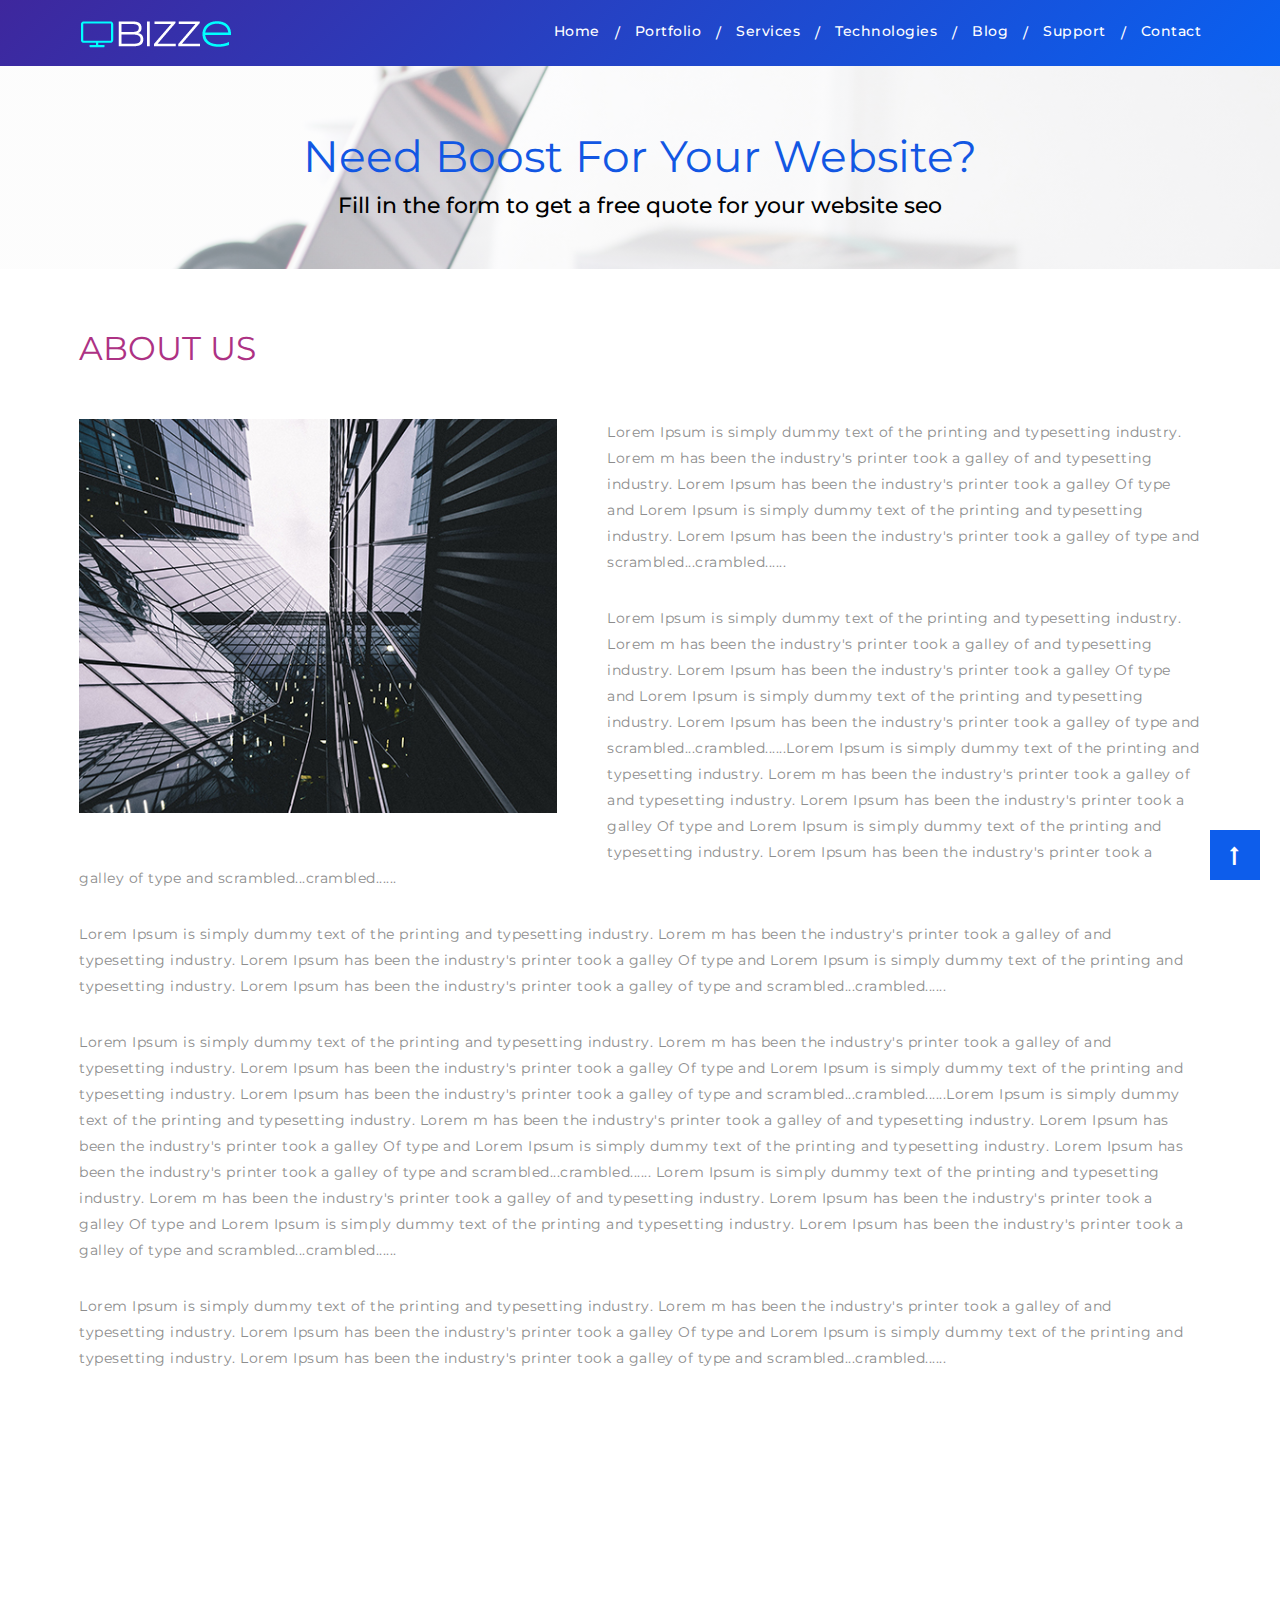
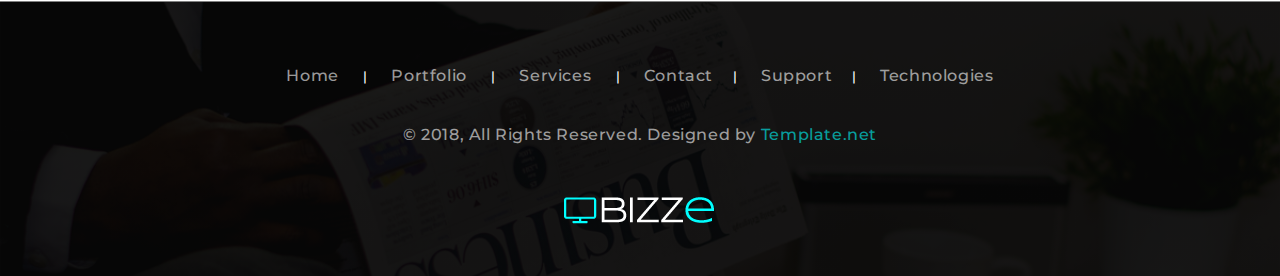
<file: about.html>
<!doctype html>
<html lang="en">

<head>
    <!-- Required meta tags -->
    <meta charset="utf-8">
    <meta name="viewport" content="width=device-width, initial-scale=1, shrink-to-fit=no">
    <meta name="description" content="">
    <meta name="author" content="">
    <title>Service-Company-Website</title>
    <!-- Bootstrap CSS -->
    <link rel="stylesheet" href="https://maxcdn.bootstrapcdn.com/bootstrap/4.0.0/css/bootstrap.min.css" integrity="sha384-Gn5384xqQ1aoWXA+058RXPxPg6fy4IWvTNh0E263XmFcJlSAwiGgFAW/dAiS6JXm" crossorigin="anonymous">
    <link rel="stylesheet" href="https://cdnjs.cloudflare.com/ajax/libs/font-awesome/4.7.0/css/font-awesome.min.css">
    <link href="https://fonts.googleapis.com/css?family=Montserrat:100,200,300,400,500,600,700|Playfair+Display:400,700,900" rel="stylesheet">
    <link href="https://fonts.googleapis.com/css?family=Changa+One|Montserrat:100,100i,200,200i,300,300i,400,400i,500,600,700,800" rel="stylesheet">
    <link rel="stylesheet" href="http://cdnjs.cloudflare.com/ajax/libs/font-awesome/4.1.0/css/font-awesome.min.css" />
    <link rel="stylesheet" href="css/animate.css">
    <link rel="stylesheet" href="css/main.css">

</head>

<body>
    <!-- Nav-bar -->
    <nav class="navbar navbar-expand-md navbar-dark fixed-top">
        <div class="gradient"></div>
        <!-- Container -->
        <div class="container">
            <a class="navbar-brand" href="index.html">
                <img src="images/logo.png" alt="">
            </a>
            <button class="navbar-toggler" type="button" data-toggle="collapse" data-target="#navbarCollapse" aria-controls="navbarCollapse" aria-expanded="false" aria-label="Toggle navigation">
              <span><i class="fa fa-align-right" aria-hidden="true"></i></span>
            </button>
            <div class="collapse navbar-collapse" id="navbarCollapse">
                <ul class="navbar-nav ml-auto">
                    <li class="nav-item active">
                        <a class="nav-link" href="index.html">Home <span class="sr-only">(current)</span></a>
                    </li>
                    <li class="hidden">/</li>
                    <li class="nav-item">
                        <a class="nav-link" href="portfolio.html">Portfolio</a>
                    </li>
                    <li class="hidden">/</li>
                    <li class="nav-item">
                        <a class="nav-link" href="services.html">Services</a>
                    </li>
                    <li class="hidden">/</li>
                    <li class="nav-item">
                        <a class="nav-link" href="technology.html">Technologies</a>
                    </li>
                    <li class="hidden">/</li>
                    <li class="nav-item">
                        <a class="nav-link" href="blog.html">blog</a>
                    </li>
                    <li class="hidden">/</li>
                    <li class="nav-item">
                        <a class="nav-link" href="support.html">Support</a>
                    </li>
                    <li class="hidden">/</li>
                    <li class="nav-item">
                        <a class="nav-link" href="contact.html">Contact</a>
                    </li>
                </ul>
            </div>
        </div>
        <!-- /. Container -->
    </nav>

    <div class="another">
        <div class="gradient"></div>
        <div class="container">
            <div class="row">
                <div class="col-md-12">
                    <h1 data-aos="fade-right" data-aos-duration="500">Need Boost For Your Website?</h1>
                    <h2 data-aos="fade-left" data-aos-duration="500">Fill in the form to get a free quote for your website seo</h2>
                </div>
            </div>
        </div>
    </div>
    <!-- About Section Start -->
    <div id="about-us">
        <div class="container">
            <div class="row">
                <div class="col-md-12">
                    <h3>About us</h3>
                    <img src="images/about.jpg" alt="about-bg" class="thumbnail image">
                    <p>Lorem Ipsum is simply dummy text of the printing and typesetting industry. Lorem m has been the industry's printer took a galley of and typesetting industry. Lorem Ipsum has been the industry's printer took a galley Of type and Lorem Ipsum is simply dummy text of the printing and typesetting industry. Lorem Ipsum has been the industry's printer took a galley of type and scrambled...crambled......</p>
                    <p>Lorem Ipsum is simply dummy text of the printing and typesetting industry. Lorem m has been the industry's printer took a galley of and typesetting industry. Lorem Ipsum has been the industry's printer took a galley Of type and Lorem Ipsum is simply dummy text of the printing and typesetting industry. Lorem Ipsum has been the industry's printer took a galley of type and scrambled...crambled......Lorem Ipsum is simply dummy text of the printing and typesetting industry. Lorem m has been the industry's printer took a galley of and typesetting industry. Lorem Ipsum has been the industry's printer took a galley Of type and Lorem Ipsum is simply dummy text of the printing and typesetting industry. Lorem Ipsum has been the industry's printer took a galley of type and scrambled...crambled......</p>
                    <p>Lorem Ipsum is simply dummy text of the printing and typesetting industry. Lorem m has been the industry's printer took a galley of and typesetting industry. Lorem Ipsum has been the industry's printer took a galley Of type and Lorem Ipsum is simply dummy text of the printing and typesetting industry. Lorem Ipsum has been the industry's printer took a galley of type and scrambled...crambled......</p>
                    <p>Lorem Ipsum is simply dummy text of the printing and typesetting industry. Lorem m has been the industry's printer took a galley of and typesetting industry. Lorem Ipsum has been the industry's printer took a galley Of type and Lorem Ipsum is simply dummy text of the printing and typesetting industry. Lorem Ipsum has been the industry's printer took a galley of type and scrambled...crambled......Lorem Ipsum is simply dummy text of the printing and typesetting industry. Lorem m has been the industry's printer took a galley of and typesetting industry. Lorem Ipsum has been the industry's printer took a galley Of type and Lorem Ipsum is simply dummy text of the printing and typesetting industry. Lorem Ipsum has been the industry's printer took a galley of type and scrambled...crambled...... Lorem Ipsum is simply dummy text of the printing and typesetting industry. Lorem m has been the industry's printer took a galley of and typesetting industry. Lorem Ipsum has been the industry's printer took a galley Of type and Lorem Ipsum is simply dummy text of the printing and typesetting industry. Lorem Ipsum has been the industry's printer took a galley of type and scrambled...crambled......</p>
                    <p>Lorem Ipsum is simply dummy text of the printing and typesetting industry. Lorem m has been the industry's printer took a galley of and typesetting industry. Lorem Ipsum has been the industry's printer took a galley Of type and Lorem Ipsum is simply dummy text of the printing and typesetting industry. Lorem Ipsum has been the industry's printer took a galley of type and scrambled...crambled......</p>
                </div>
            </div>
        </div>
    </div>
    <!-- About Section End -->

    <!-- Footer -->
    <footer class="page-footer">
        <div class="gradient"></div>
        <!-- Footer Links -->
        <!-- Container -->
        <div class="container">

            <!-- Grid row-->
            <div class="row text-center d-flex justify-content-center">

                <!-- Grid column -->
                <div class="col-md-12">
                    <ul>
                        <li><a href="index.html">Home </a></li>
                        <li><a href="portfolio.html">Portfolio </a></li>
                        <li><a href="services.html">Services </a></li>
                        <li><a href="contact.html">Contact</a></li>
                        <li><a href="support.html">Support</a></li>
                        <li><a href="technology.html">Technologies</a></li>
                    </ul>
                </div>
                <!-- Grid column -->

            </div>
            <!-- Grid row-->

            <!-- Footer Links -->
            <div class="row text-center">
                <!-- Copyright -->
                <div class="col-md-12 footer-copyright">
                    <p>© 2018, All Rights Reserved. Designed by
                        <a href="https://www.template.net/editable/websites/html5" target="_blank"> Template.net</a></p>
                </div>
                <!-- Copyright -->
            </div>

            <!-- Grid row-->
            <div class="row d-flex text-center justify-content-center">

                <!-- Grid column -->
                <div class="col-md-8 col-12">
                    <a href="index.html"><img src="images/logo.png" alt="footer-logo"></a>
                </div>
                <!-- Grid column -->

            </div>
            <!-- Grid row-->
        </div>
        <!-- /. Container -->
    </footer>
    <!-- Footer -->


    <!-- Return to Top -->
    <a href="javascript:" id="return-to-top"><i class="fa fa-long-arrow-up" aria-hidden="true"></i></a>

    <!-- jQuery first, then Popper.js, then Bootstrap JS -->
    <script src="https://ajax.googleapis.com/ajax/libs/jquery/3.3.1/jquery.min.js"></script>
    <script src="https://ajax.googleapis.com/ajax/libs/jquery/3.3.1/jquery.min.js"></script>
    <script src="https://cdnjs.cloudflare.com/ajax/libs/popper.js/1.12.9/umd/popper.min.js" integrity="sha384-ApNbgh9B+Y1QKtv3Rn7W3mgPxhU9K/ScQsAP7hUibX39j7fakFPskvXusvfa0b4Q" crossorigin="anonymous"></script>
    <script src="https://maxcdn.bootstrapcdn.com/bootstrap/4.0.0/js/bootstrap.min.js" integrity="sha384-JZR6Spejh4U02d8jOt6vLEHfe/JQGiRRSQQxSfFWpi1MquVdAyjUar5+76PVCmYl" crossorigin="anonymous"></script>
    <!-- Custom JavaScript -->
    <script src="js/animate.js"></script>
    <script src="js/custom.js"></script>

</body>

</html>
</file>
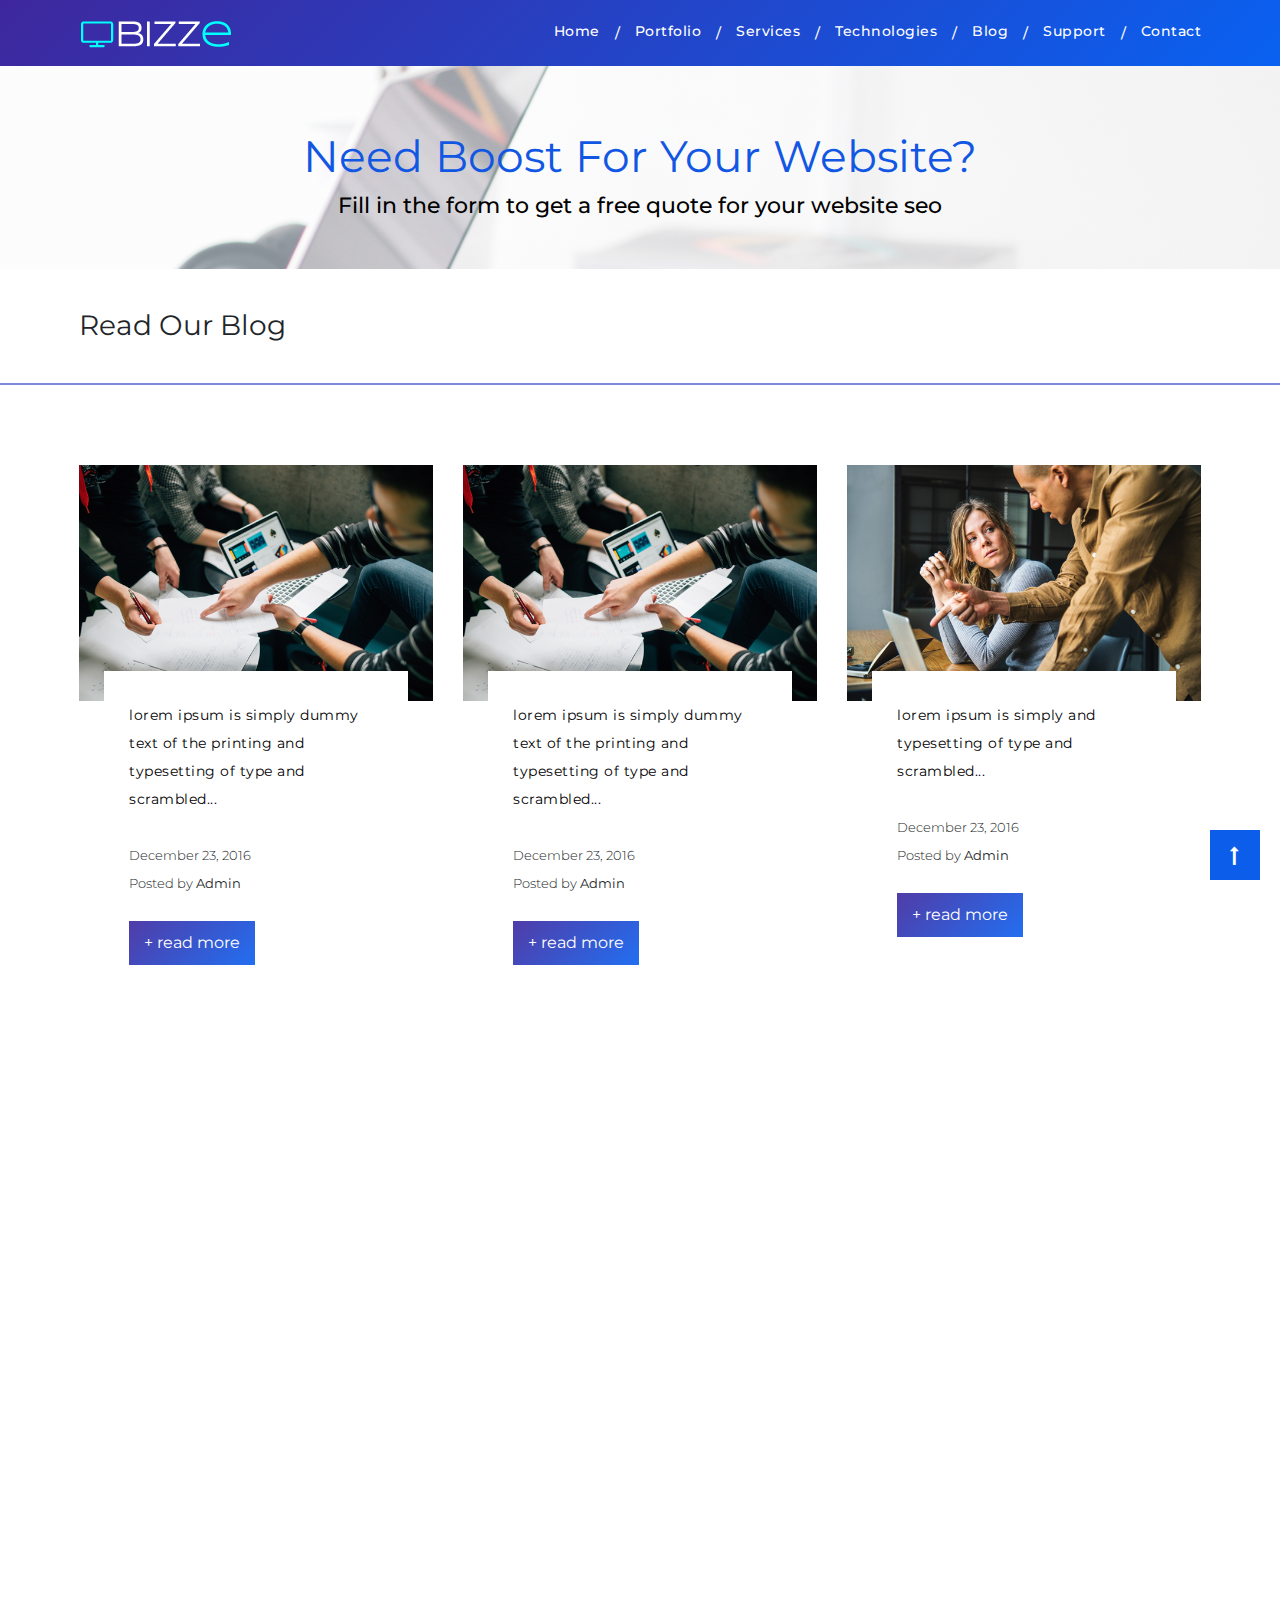
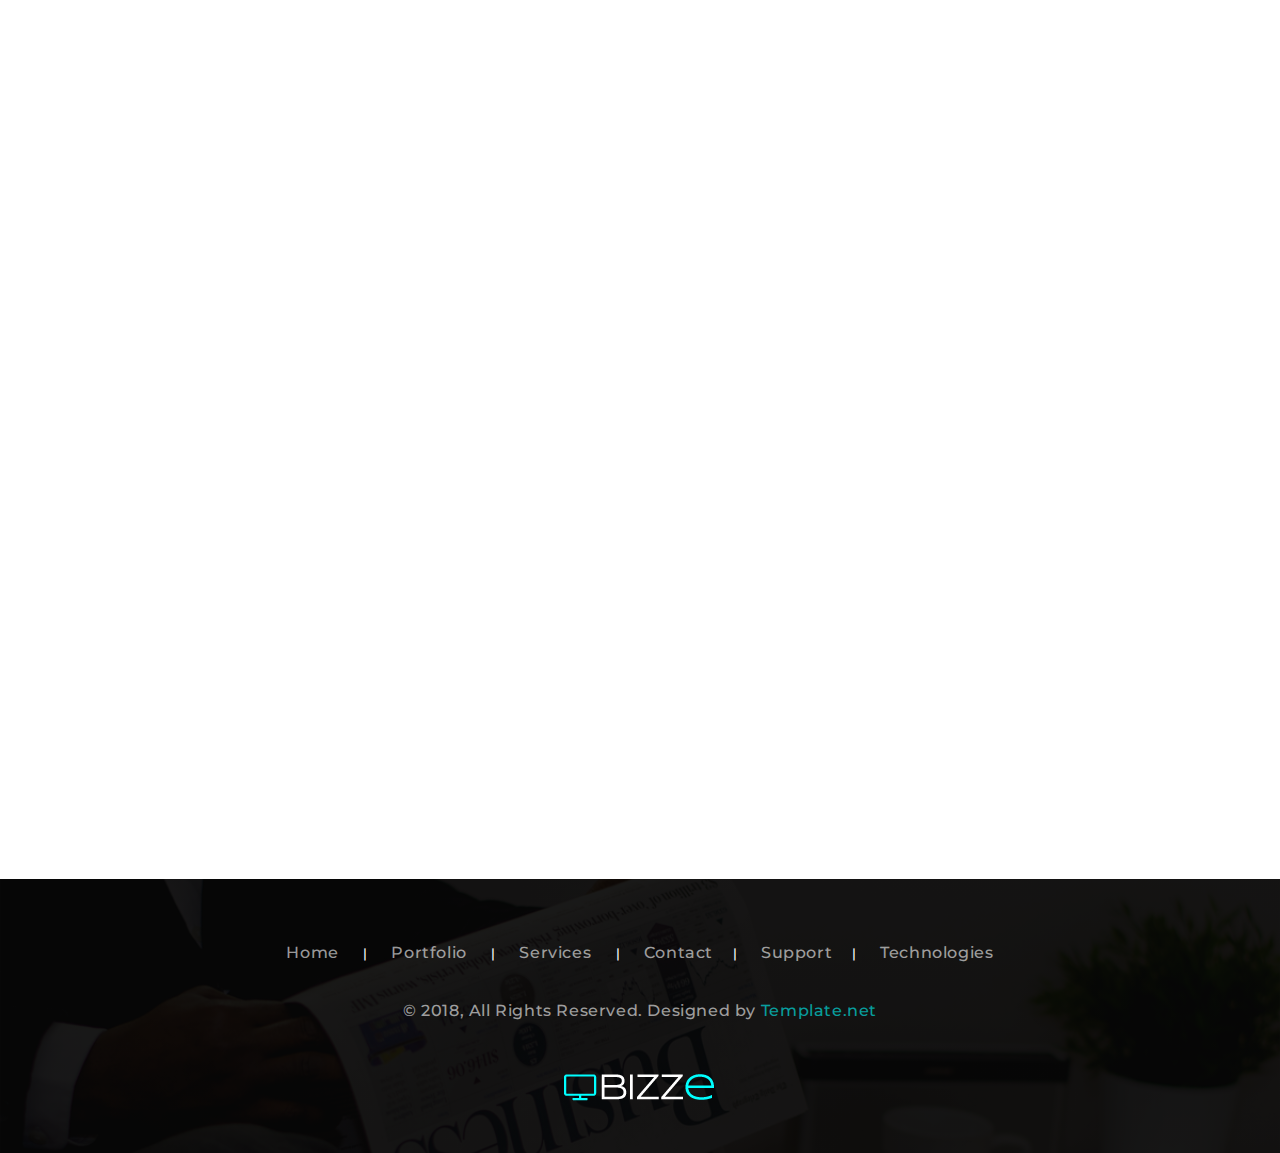
<file: blog.html>
<!doctype html>
<html lang="en">

<head>
    <!-- Required meta tags -->
    <meta charset="utf-8">
    <meta name="viewport" content="width=device-width, initial-scale=1, shrink-to-fit=no">
    <meta name="description" content="">
    <meta name="author" content="">
    <title>Service-Company-Website</title>
    <!-- Bootstrap CSS -->
    <link rel="stylesheet" href="https://maxcdn.bootstrapcdn.com/bootstrap/4.0.0/css/bootstrap.min.css" integrity="sha384-Gn5384xqQ1aoWXA+058RXPxPg6fy4IWvTNh0E263XmFcJlSAwiGgFAW/dAiS6JXm" crossorigin="anonymous">
    <link rel="stylesheet" href="https://cdnjs.cloudflare.com/ajax/libs/font-awesome/4.7.0/css/font-awesome.min.css">
    <link href="https://fonts.googleapis.com/css?family=Montserrat:100,200,300,400,500,600,700|Playfair+Display:400,700,900" rel="stylesheet">
    <link href="https://fonts.googleapis.com/css?family=Changa+One|Montserrat:100,100i,200,200i,300,300i,400,400i,500,600,700,800" rel="stylesheet">
    <link rel="stylesheet" href="http://cdnjs.cloudflare.com/ajax/libs/font-awesome/4.1.0/css/font-awesome.min.css" />
    <link rel="stylesheet" href="css/animate.css">
    <link rel="stylesheet" href="css/main.css">

</head>

<body>
    <!-- Nav-bar -->
    <nav class="navbar navbar-expand-md navbar-dark fixed-top">
        <div class="gradient"></div>
        <!-- Container -->
        <div class="container">
            <a class="navbar-brand" href="index.html">
                <img src="images/logo.png" alt="">
            </a>
            <button class="navbar-toggler" type="button" data-toggle="collapse" data-target="#navbarCollapse" aria-controls="navbarCollapse" aria-expanded="false" aria-label="Toggle navigation">
              <span><i class="fa fa-align-right" aria-hidden="true"></i></span>
            </button>
            <div class="collapse navbar-collapse" id="navbarCollapse">
                <ul class="navbar-nav ml-auto">
                    <li class="nav-item active">
                        <a class="nav-link" href="index.html">Home <span class="sr-only">(current)</span></a>
                    </li>
                    <li class="hidden">/</li>
                    <li class="nav-item">
                        <a class="nav-link" href="portfolio.html">Portfolio</a>
                    </li>
                    <li class="hidden">/</li>
                    <li class="nav-item">
                        <a class="nav-link" href="services.html">Services</a>
                    </li>
                    <li class="hidden">/</li>
                    <li class="nav-item">
                        <a class="nav-link" href="technology.html">Technologies</a>
                    </li>
                    <li class="hidden">/</li>
                    <li class="nav-item">
                        <a class="nav-link" href="blog.html">blog</a>
                    </li>
                    <li class="hidden">/</li>
                    <li class="nav-item">
                        <a class="nav-link" href="support.html">Support</a>
                    </li>
                    <li class="hidden">/</li>
                    <li class="nav-item">
                        <a class="nav-link" href="contact.html">Contact</a>
                    </li>
                </ul>
            </div>
        </div>
        <!-- /. Container -->
    </nav>

    <div class="another">
        <div class="gradient"></div>
        <div class="container">
            <div class="row">
                <div class="col-md-12">
                    <h1 data-aos="fade-right" data-aos-duration="500">Need Boost For Your Website?</h1>
                    <h2 data-aos="fade-left" data-aos-duration="500">Fill in the form to get a free quote for your website seo</h2>
                </div>
            </div>
        </div>
    </div>

    <!-- Blog-page-Section -->
    <section class="blog-page">
        <div class="blogs-home blog-inside common-heading-2">
            <div class="container">
                <h2>Read Our Blog</h2>
            </div>
            <hr/>
            <!-- Container -->
            <div class="container">
                <div class="row" data-aos="fade-right" data-aos-duration="500">
                    <div class="col-md-4">
                        <div class="blog-list">
                            <a href="blog_single.html" class="image">
                                <img src="images/blog-img-1.png" alt="" />
                            </a>
                            <div class="bottom-details">
                                <p><a href="blog_single.html">Lorem Ipsum is simply dummy text of the printing and typesetting of type and scrambled...</a></p>
                                <div class="post-details">
                                    <span>December 23, 2016</span>
                                    <span>Posted by <b>Admin</b></span>
                                </div>
                                <a href="blog_single.html">+ Read more</a>
                            </div>
                        </div>
                    </div>
                    <div class="col-md-4">
                        <div class="blog-list">
                            <a href="blog_single.html" class="image">
                                <img src="images/blog-img-1.png" alt="" />
                            </a>
                            <div class="bottom-details">
                                <p><a href="blog_single.html">Lorem Ipsum is simply dummy text of the printing and typesetting of type and scrambled...</a></p>
                                <div class="post-details">
                                    <span>December 23, 2016</span>
                                    <span>Posted by <b>Admin</b></span>
                                </div>
                                <a href="blog_single.html">+ Read more</a>
                            </div>
                        </div>
                    </div>
                    <div class="col-md-4">
                        <div class="blog-list">
                            <a href="blog_single.html" class="image">
                                <img src="images/blog-img-2.png" alt="" />
                            </a>
                            <div class="bottom-details">
                                <p><a href="blog_single.html">Lorem Ipsum is simply and typesetting of type and scrambled...</a></p>
                                <div class="post-details">
                                    <span>December 23, 2016</span>
                                    <span>Posted by <b>Admin</b></span>
                                </div>
                                <a href="blog_single.html">+ Read more</a>
                            </div>
                        </div>
                    </div>
                </div>
                <div class="row" data-aos="fade-left" data-aos-duration="500">
                    <div class="col-md-4">
                        <div class="blog-list">
                            <a href="blog_single.html" class="image">
                                <img src="images/blog-img-1.png" alt="" />
                            </a>
                            <div class="bottom-details">
                                <p><a href="blog_single.html">Lorem Ipsum is simply dummy text of the printing and typesetting of type and scrambled...</a></p>
                                <div class="post-details">
                                    <span>December 23, 2016</span>
                                    <span>Posted by <b>Admin</b></span>
                                </div>
                                <a href="blog_single.html">+ Read more</a>
                            </div>
                        </div>
                    </div>
                    <div class="col-md-4">
                        <div class="blog-list">
                            <a href="blog_single.html" class="image">
                                <img src="images/blog-img-1.png" alt="" />
                            </a>
                            <div class="bottom-details">
                                <p><a href="blog_single.html">Lorem Ipsum is simply dummy text of the printing and typesetting of type and scrambled...</a></p>
                                <div class="post-details">
                                    <span>December 23, 2016</span>
                                    <span>Posted by <b>Admin</b></span>
                                </div>
                                <a href="blog_single.html">+ Read more</a>
                            </div>
                        </div>
                    </div>
                    <div class="col-md-4">
                        <div class="blog-list">
                            <a href="blog_single.html" class="image">
                                <img src="images/blog-img-2.png" alt="" />
                            </a>
                            <div class="bottom-details">
                                <p><a href="blog_single.html">Lorem Ipsum is simply and typesetting of type and scrambled...</a></p>
                                <div class="post-details">
                                    <span>December 23, 2016</span>
                                    <span>Posted by <b>Admin</b></span>
                                </div>
                                <a href="blog_single.html">+ Read more</a>
                            </div>
                        </div>
                    </div>
                </div>
                <div class="row" data-aos="fade-right" data-aos-duration="500">
                    <div class="col-md-4">
                        <div class="blog-list">
                            <a href="blog_single.html" class="image">
                                <img src="images/blog-img-1.png" alt="" />
                            </a>
                            <div class="bottom-details">
                                <p><a href="blog_single.html">Lorem Ipsum is simply dummy text of the printing and typesetting of type and scrambled...</a></p>
                                <div class="post-details">
                                    <span>December 23, 2016</span>
                                    <span>Posted by <b>Admin</b></span>
                                </div>
                                <a href="blog_single.html">+ Read more</a>
                            </div>
                        </div>
                    </div>
                    <div class="col-md-4">
                        <div class="blog-list">
                            <a href="blog_single.html" class="image">
                                <img src="images/blog-img-1.png" alt="" />
                            </a>
                            <div class="bottom-details">
                                <p><a href="blog_single.html">Lorem Ipsum is simply dummy text of the printing and typesetting of type and scrambled...</a></p>
                                <div class="post-details">
                                    <span>December 23, 2016</span>
                                    <span>Posted by <b>Admin</b></span>
                                </div>
                                <a class="btn-readmore" href="blog_single.html">+ Read more</a>
                            </div>
                        </div>
                    </div>
                    <div class="col-md-4">
                        <div class="blog-list">
                            <a href="blog_single.html" class="image">
                                <img src="images/blog-img-2.png" alt="" />
                            </a>
                            <div class="bottom-details">
                                <p><a href="blog_single.html">Lorem Ipsum is simply and typesetting of type and scrambled...</a></p>
                                <div class="post-details">
                                    <span>December 23, 2016</span>
                                    <span>Posted by <b>Admin</b></span>
                                </div>
                                <a href="blog_single.html">+ Read more</a>
                            </div>
                        </div>
                    </div>
                </div>
                <div class="more-button" data-aos="fade-up" data-aos-duration="500">
                    <a href="blog.html" class="btn btn-primary btn-lg">Previous  Page</a>
                    <a href="blog.html" class="btn btn-secondary btn-lg">Next  Page</a>
                </div>
            </div>
            <!-- /. Container -->
        </div>
    </section>

    <!-- Footer -->
    <footer class="page-footer">
        <div class="gradient"></div>
        <!-- Footer Links -->
        <!-- Container -->
        <div class="container">

            <!-- Grid row-->
            <div class="row text-center d-flex justify-content-center">

                <!-- Grid column -->
                <div class="col-md-12">
                    <ul>
                        <li><a href="index.html">Home </a></li>
                        <li><a href="portfolio.html">Portfolio </a></li>
                        <li><a href="services.html">Services </a></li>
                        <li><a href="contact.html">Contact</a></li>
                        <li><a href="support.html">Support</a></li>
                        <li><a href="technology.html">Technologies</a></li>
                    </ul>
                </div>
                <!-- Grid column -->

            </div>
            <!-- Grid row-->

            <!-- Footer Links -->
            <div class="row text-center">
                <!-- Copyright -->
                <div class="col-md-12 footer-copyright">
                    <p>© 2018, All Rights Reserved. Designed by
                        <a href="https://www.template.net/editable/websites/html5" target="_blank"> Template.net</a></p>
                </div>
                <!-- Copyright -->
            </div>

            <!-- Grid row-->
            <div class="row d-flex text-center justify-content-center">

                <!-- Grid column -->
                <div class="col-md-8 col-12">
                    <a href="index.html"><img src="images/logo.png" alt="footer-logo"></a>
                </div>
                <!-- Grid column -->

            </div>
            <!-- Grid row-->
        </div>
        <!-- /. Container -->
    </footer>
    <!-- Footer -->


    <!-- Return to Top -->
    <a href="javascript:" id="return-to-top"><i class="fa fa-long-arrow-up" aria-hidden="true"></i></a>

    <!-- jQuery first, then Popper.js, then Bootstrap JS -->
    <script src="https://ajax.googleapis.com/ajax/libs/jquery/3.3.1/jquery.min.js"></script>
    <script src="https://ajax.googleapis.com/ajax/libs/jquery/3.3.1/jquery.min.js"></script>
    <script src="https://cdnjs.cloudflare.com/ajax/libs/popper.js/1.12.9/umd/popper.min.js" integrity="sha384-ApNbgh9B+Y1QKtv3Rn7W3mgPxhU9K/ScQsAP7hUibX39j7fakFPskvXusvfa0b4Q" crossorigin="anonymous"></script>
    <script src="https://maxcdn.bootstrapcdn.com/bootstrap/4.0.0/js/bootstrap.min.js" integrity="sha384-JZR6Spejh4U02d8jOt6vLEHfe/JQGiRRSQQxSfFWpi1MquVdAyjUar5+76PVCmYl" crossorigin="anonymous"></script>
    <!-- Custom JavaScript -->
    <script src="js/animate.js"></script>
    <script src="js/custom.js"></script>

</body>

</html>
</file>
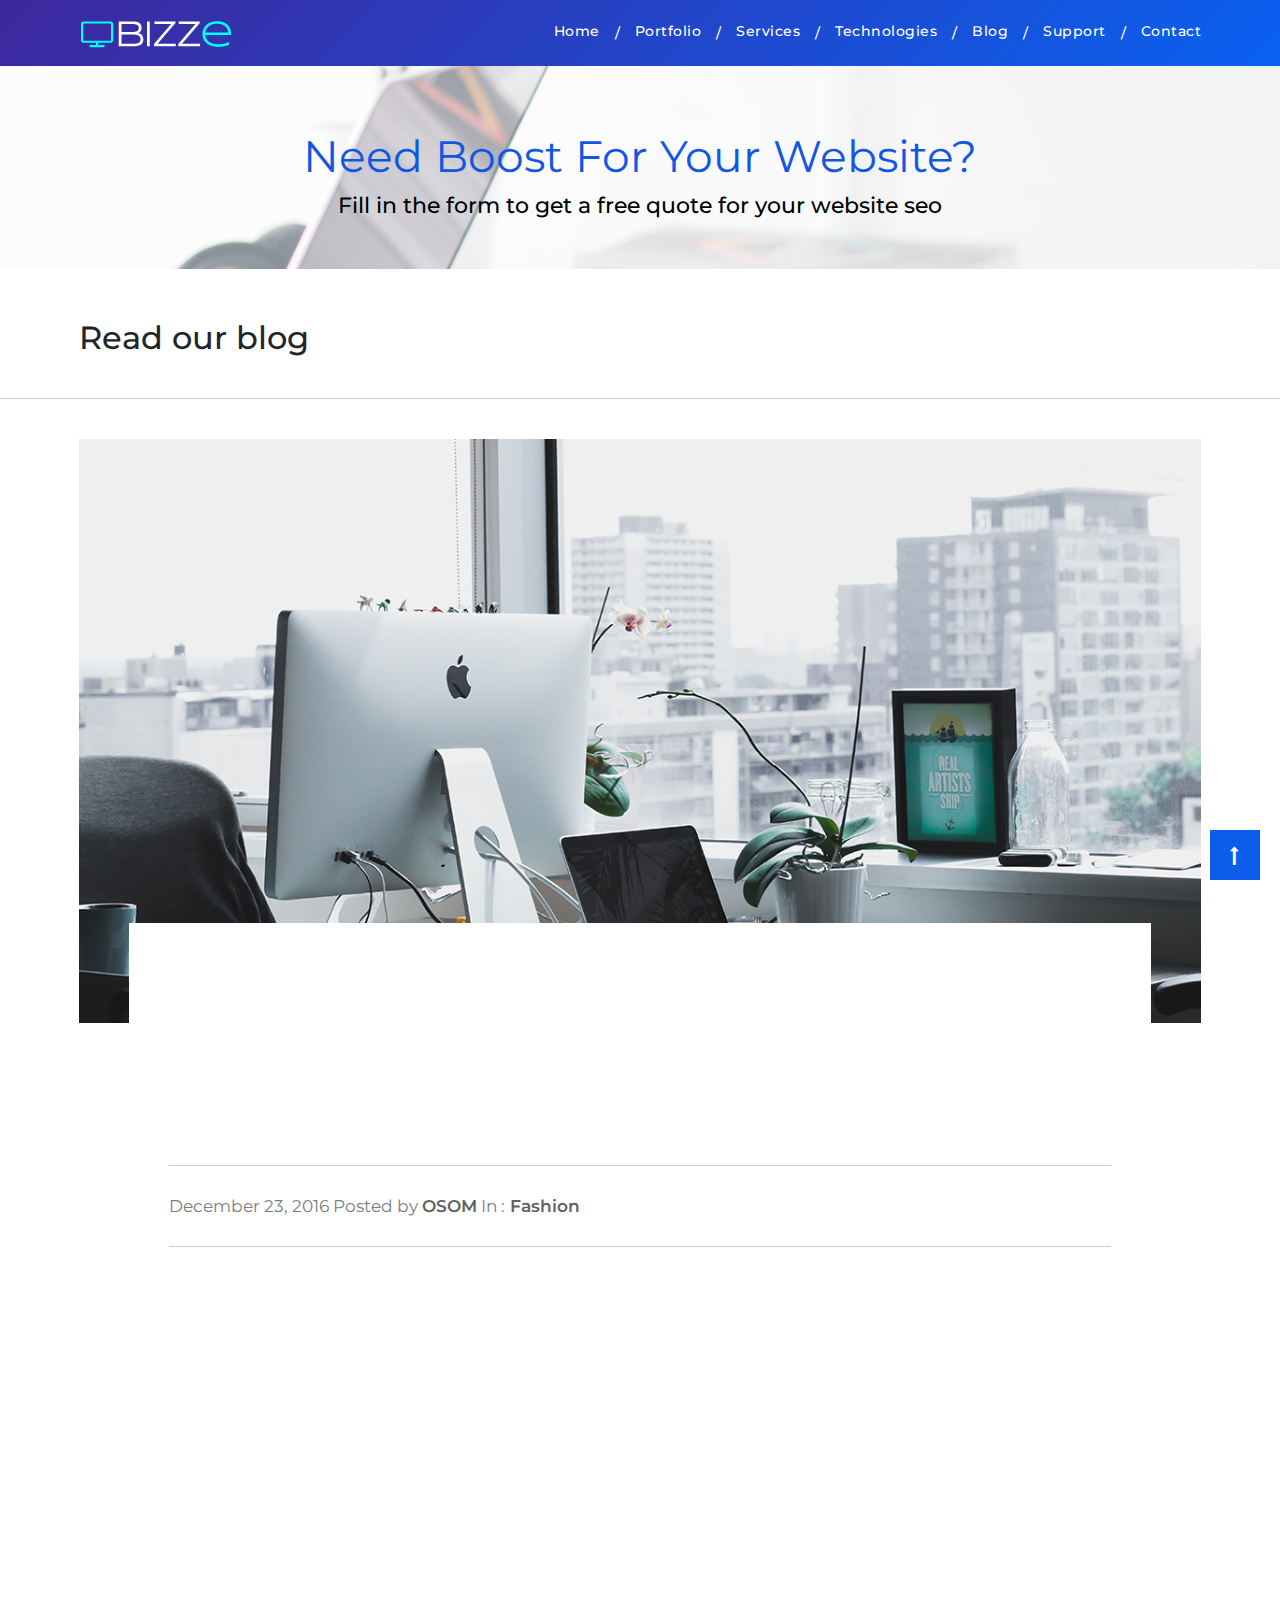
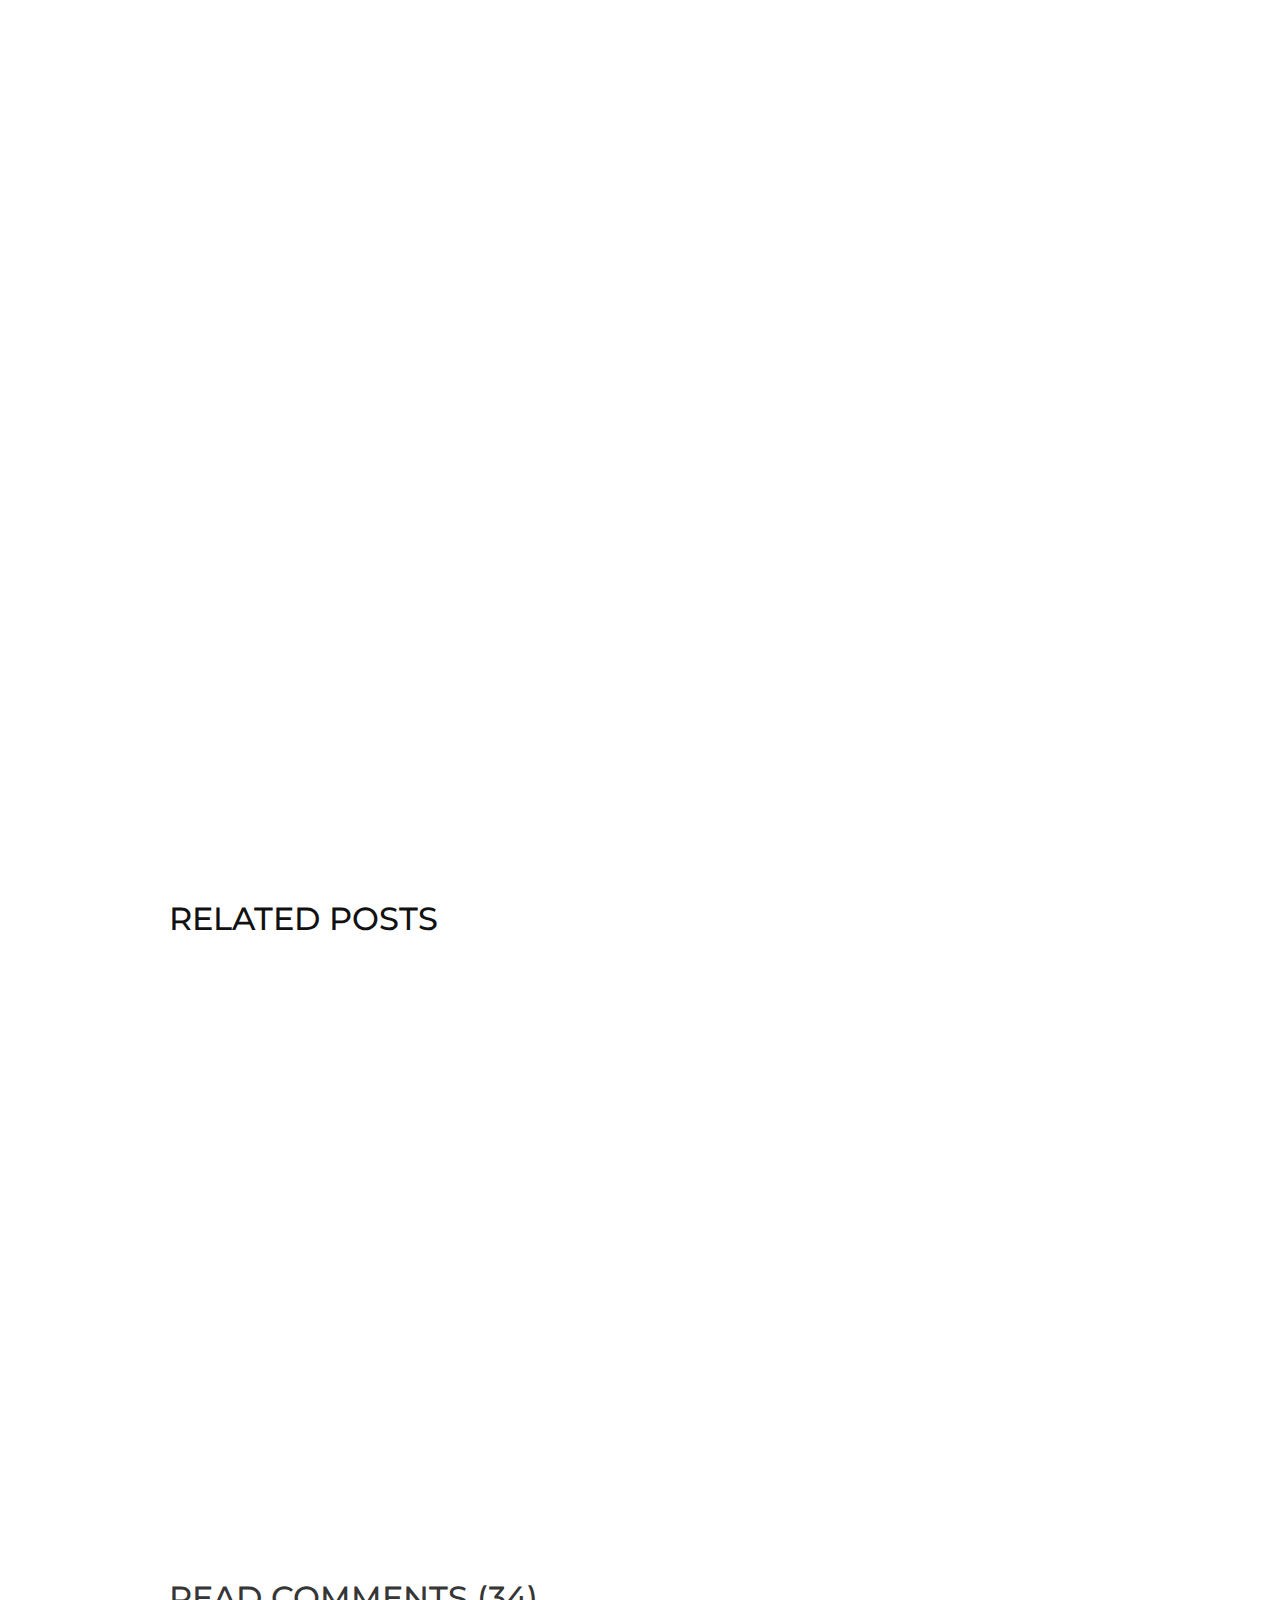
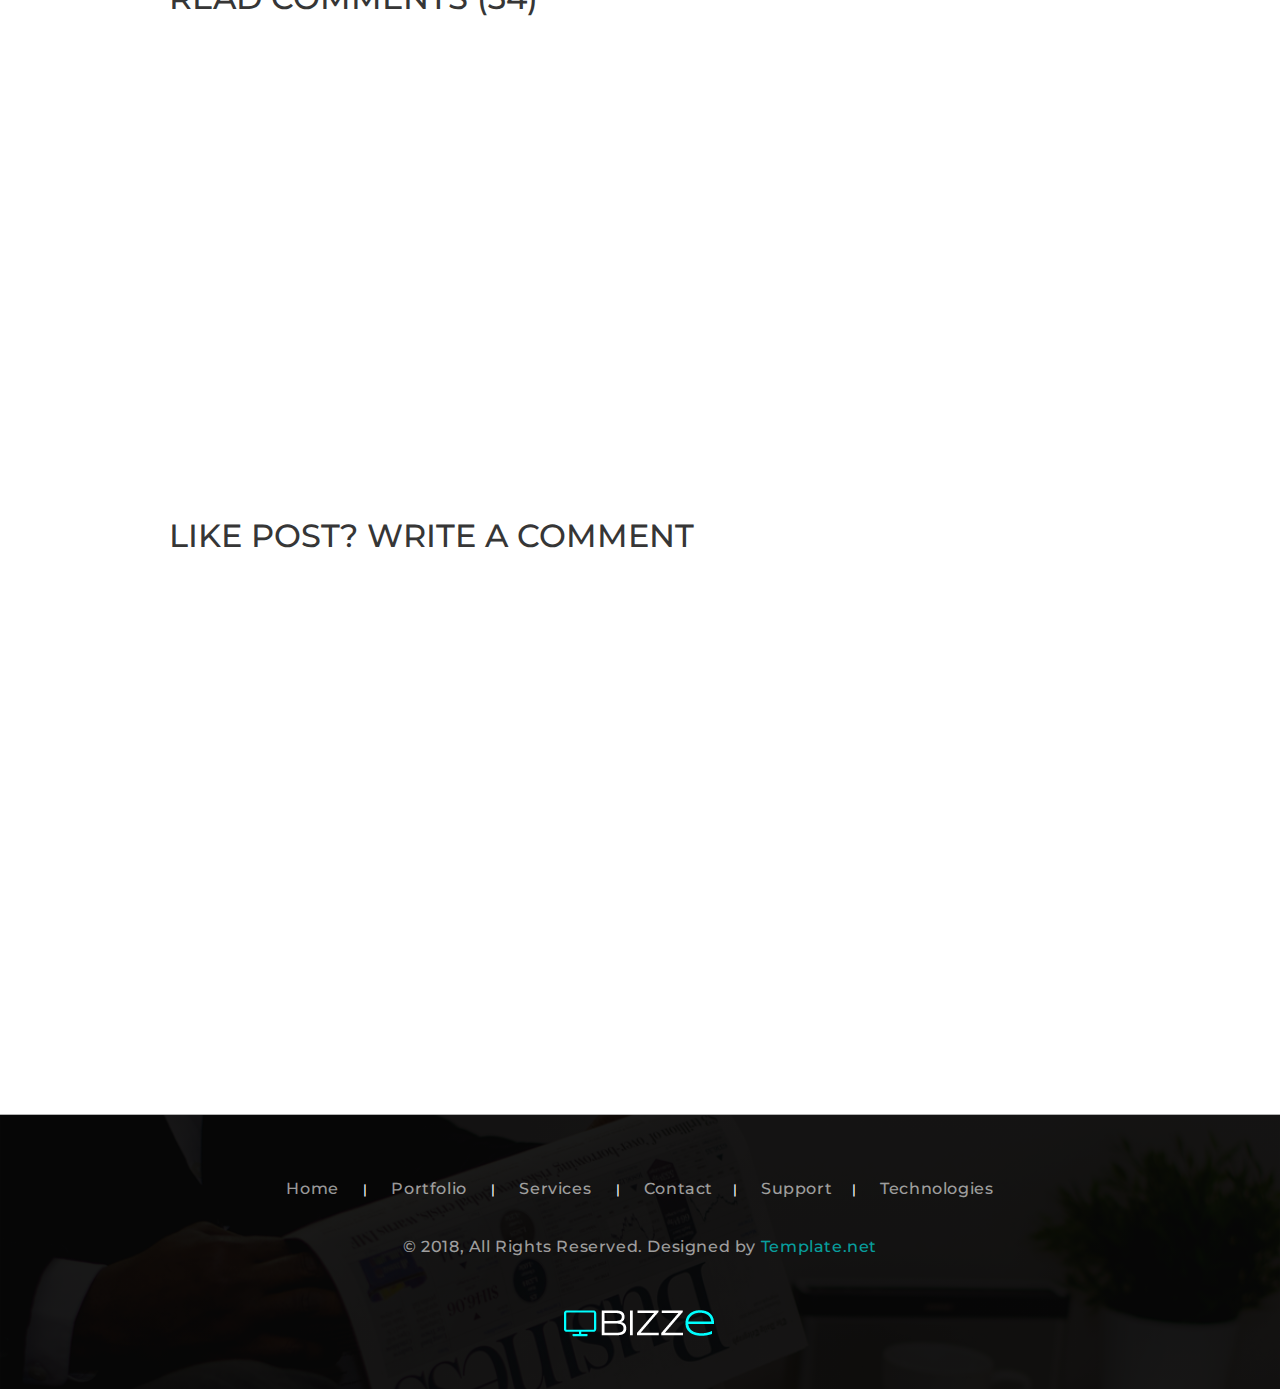
<file: blog_single.html>
<!doctype html>
<html lang="en">

<head>
    <!-- Required meta tags -->
    <meta charset="utf-8">
    <meta name="viewport" content="width=device-width, initial-scale=1, shrink-to-fit=no">
    <meta name="description" content="">
    <meta name="author" content="">
    <title>Service-Company-Website</title>
    <!-- Bootstrap CSS -->
    <link rel="stylesheet" href="https://maxcdn.bootstrapcdn.com/bootstrap/4.0.0/css/bootstrap.min.css" integrity="sha384-Gn5384xqQ1aoWXA+058RXPxPg6fy4IWvTNh0E263XmFcJlSAwiGgFAW/dAiS6JXm" crossorigin="anonymous">
    <link rel="stylesheet" href="https://cdnjs.cloudflare.com/ajax/libs/font-awesome/4.7.0/css/font-awesome.min.css">
    <link href="https://fonts.googleapis.com/css?family=Montserrat:100,200,300,400,500,600,700|Playfair+Display:400,700,900" rel="stylesheet">
    <link href="https://fonts.googleapis.com/css?family=Changa+One|Montserrat:100,100i,200,200i,300,300i,400,400i,500,600,700,800" rel="stylesheet">
    <link rel="stylesheet" href="http://cdnjs.cloudflare.com/ajax/libs/font-awesome/4.1.0/css/font-awesome.min.css" />
    <link rel="stylesheet" href="css/animate.css">
    <link rel="stylesheet" href="css/main.css">

</head>

<body>
    <!-- Nav-bar -->
    <nav class="navbar navbar-expand-md navbar-dark fixed-top">
        <div class="gradient"></div>
        <!-- Container -->
        <div class="container">
            <a class="navbar-brand" href="index.html">
                <img src="images/logo.png" alt="">
            </a>
            <button class="navbar-toggler" type="button" data-toggle="collapse" data-target="#navbarCollapse" aria-controls="navbarCollapse" aria-expanded="false" aria-label="Toggle navigation">
              <span><i class="fa fa-align-right" aria-hidden="true"></i></span>
            </button>
            <div class="collapse navbar-collapse" id="navbarCollapse">
                <ul class="navbar-nav ml-auto">
                    <li class="nav-item active">
                        <a class="nav-link" href="index.html">Home <span class="sr-only">(current)</span></a>
                    </li>
                    <li class="hidden">/</li>
                    <li class="nav-item">
                        <a class="nav-link" href="portfolio.html">Portfolio</a>
                    </li>
                    <li class="hidden">/</li>
                    <li class="nav-item">
                        <a class="nav-link" href="services.html">Services</a>
                    </li>
                    <li class="hidden">/</li>
                    <li class="nav-item">
                        <a class="nav-link" href="technology.html">Technologies</a>
                    </li>
                    <li class="hidden">/</li>
                    <li class="nav-item">
                        <a class="nav-link" href="blog.html">blog</a>
                    </li>
                    <li class="hidden">/</li>
                    <li class="nav-item">
                        <a class="nav-link" href="support.html">Support</a>
                    </li>
                    <li class="hidden">/</li>
                    <li class="nav-item">
                        <a class="nav-link" href="contact.html">Contact</a>
                    </li>
                </ul>
            </div>
        </div>
        <!-- /. Container -->
    </nav>

    <div class="another">
        <div class="gradient"></div>
        <div class="container">
            <div class="row">
                <div class="col-md-12">
                    <h1 data-aos="fade-right" data-aos-duration="500">Need Boost For Your Website?</h1>
                    <h2 data-aos="fade-left" data-aos-duration="500">Fill in the form to get a free quote for your website seo</h2>
                </div>
            </div>
        </div>
    </div>

    <!-- blog-single Section Start -->
    <div id="blog-single">
        <div class="container">
            <h2 class="heading4" data-aos="fade-left" data-aos-delay="300">Read our blog</h2>
        </div>
        <hr/>
        <div class="container">
            <div class="row">
                <div class="col-12">
                    <figure style="padding-top: 40px;">
                        <img class="image" src="images/Portfolio-8.jpg" alt="The Pulpit Rock">
                    </figure>
                </div>
            </div>
            <div class="main-content">
                <div class="row">
                    <div class="col-md-12 main-heading" data-aos="fade-up" data-aos-duration="300">
                        <h2>Lorem Ipsum is simply dummy text of the printing and for that os typesetting of type and scrambled...</h2>
                    </div>
                </div>
                <hr>
                <div class="row">
                    <div class="col-12 col-sm-12">
                        <h4>December 23, 2016 Posted by <span style="color: #3a3a3a">OSOM</span> In :<span style="color: #3a3a3a"> Fashion</span></h4>
                    </div>
                </div>
                <hr>
                <div class="row">
                    <div class="col-md-12" data-aos="fade-up" data-aos-delay="500">
                        <div class="inner-contant">
                            <p>Welcome to my personal travel blog, i love to travel the globe, i have been to so many beautiful places and met interesting people around the world, this website is my mirror of life. </p>
                            <p>Welcome nal travel blog, i love to travel the globe, i have been to so <a href="#">many beautiful</a> Welcome to my personal travel blog, i love to travel the globe, i have been to so many beautiful places and met interes Welcom y personal travel blog, i love to travel the globe, i have been to so many beautiful places and met interesting people around the world, this website is my mirror of life.
                            </p>
                            <p class="pg3">Welcome to my personal travel blog, i love to travel the globe, i have been to so many beautiful...e world, this website is my mirror of life. Welcome to my personal travel blog, the globe, i have been to so many beautiful...</p>

                            <p class="spl-pg">Welcome to my personal travel blog, i love to travel the globe, i have been to so many beautiful places and met interesting people around the world, this website is my mirror of life. </p>
                            <p>Welcome nal travel blog, i love to travel the globe, i have been to so <a href="#">many beautiful</a> Welcome to my personal travel blog, i love to travel the globe, i have been to so many beautiful places and met interes Welcom y personal travel blog, i love to travel the globe, i have been to so many beautiful places and met interesting people around the world, this website is my mirror of life. </p>
                            <p>Welcome to my personal travel blog, i love to travel the globe, i have been to so many beautiful...e world, this website is my mirror of life. Welcome to my personal travel blog, the globe, i have been to so many beautiful....</p>

                            <p>Welcome to my personal travel blog, i love to travel the globe, i have been to so many beautiful places and met interesting people around the world, this website is my mirror of life. </p>

                            <p>Welcome to my personal travel blog, i love to travel the globe, i have been to so many beautiful...e world, this website is my mirror of life. Welcome to my personal travel blog, the globe, i have been to so many beautiful....</p>
                        </div>
                    </div>
                </div>
                <div class="more-blog">
                    <div class="heading3">
                        <h2>Related Posts</h2>
                    </div>
                    <div class="row" data-aos="fade-up" data-aos-duration="500">
                        <div class="col-md-4">
                            <div class="blog-list">
                                <a href="blog_single.html" class="image">
                                    <img src="images/blog-img-1.png" alt="" />
                                </a>
                                <div class="bottom-details">
                                    <p><a href="blog_single.html">Lorem Ipsum is simply dummy text of the printing and typesetting of type and scrambled...</a></p>
                                    <div class="post-details">
                                        <span>December 23, 2016</span>
                                        <span>Posted by <b>Admin</b></span>
                                    </div>
                                    <a href="blog_single.html">+ Read more</a>
                                </div>
                            </div>
                        </div>
                        <div class="col-md-4">
                            <div class="blog-list">
                                <a href="blog_single.html" class="image">
                                    <img src="images/blog-img-1.png" alt="" />
                                </a>
                                <div class="bottom-details">
                                    <p><a href="blog_single.html">Lorem Ipsum is simply dummy text of the printing and typesetting of type and scrambled...</a></p>
                                    <div class="post-details">
                                        <span>December 23, 2016</span>
                                        <span>Posted by <b>Admin</b></span>
                                    </div>
                                    <a href="blog_single.html">+ Read more</a>
                                </div>
                            </div>
                        </div>
                        <div class="col-md-4">
                            <div class="blog-list">
                                <a href="blog_single.html" class="image">
                                    <img src="images/blog-img-2.png" alt="" />
                                </a>
                                <div class="bottom-details">
                                    <p><a href="blog_single.html">Lorem Ipsum is simply and typesetting of type and scrambled...</a></p>
                                    <div class="post-details">
                                        <span>December 23, 2016</span>
                                        <span>Posted by <b>Admin</b></span>
                                    </div>
                                    <a href="blog_single.html">+ Read more</a>
                                </div>
                            </div>
                        </div>
                    </div>
                </div>
                <div class="post">
                    <div class="row">
                        <div class="col-sm-12">
                            <h2>READ COMMENTS (34)</h2>
                        </div>
                    </div>
                    <div class="row">
                        <div class="col-sm-12">
                            <div class="col1"  data-aos="fade-up" data-aos-duration="400">
                                <p><strong>Andrew Suzzane <span> - 12.06.2016</span></strong>Wow...Wow.....i really like the way you write the to the articles about your photography, they are really awesome thanks a lot for sharing.....</p>
                            </div>
                        </div>
                        <div class="col-sm-12">
                            <div class="col2"  data-aos="fade-up" data-aos-duration="600">
                                <p><strong>Andrew Suzzane <span> - 12.06.2016</span></strong>Wow...Wow.....i really like the way you write the to the articles about your photography, they are really awesome thanks a lot for sharing.....</p>
                            </div>
                        </div>
                    </div>
                </div>
                <div class="comment-box">
                    <div class="row">
                        <div class="col-sm-12">
                            <h2>Like post? Write a comment</h2>
                        </div>
                    </div>
                    <form>
                        <div class="row" data-aos="fade-up" data-aos-duration="800">
                            <div class="col-sm-5 col1">
                                <input type="text" class="form-control" placeholder="Enter your name" required>
                            </div>
                            <div class="col-sm-5 col1">
                                <input type="email" class="form-control" placeholder="Enter your email" required>
                            </div>
                            <div class="col-sm-10 col1">
                                <textarea class="form-control" name="message" placeholder="Type your message" rows="7" required></textarea>
                            </div>
                            <div class="col-sm-10 col1">
                                <button type="submit" class="btn btn-primary">Submit Comment</button>
                            </div>
                        </div>
                    </form>
                </div>
            </div>
        </div>
    </div>
    <!-- Blog_single Section End -->

    <!-- Footer -->
    <footer class="page-footer">
        <div class="gradient"></div>
        <!-- Footer Links -->
        <!-- Container -->
        <div class="container">

            <!-- Grid row-->
            <div class="row text-center d-flex justify-content-center">

                <!-- Grid column -->
                <div class="col-md-12">
                    <ul>
                        <li><a href="index.html">Home </a></li>
                        <li><a href="portfolio.html">Portfolio </a></li>
                        <li><a href="services.html">Services </a></li>
                        <li><a href="contact.html">Contact</a></li>
                        <li><a href="support.html">Support</a></li>
                        <li><a href="technology.html">Technologies</a></li>
                    </ul>
                </div>
                <!-- Grid column -->

            </div>
            <!-- Grid row-->

            <!-- Footer Links -->
            <div class="row text-center">
                <!-- Copyright -->
                <div class="col-md-12 footer-copyright">
                    <p>© 2018, All Rights Reserved. Designed by
                        <a href="https://www.template.net/editable/websites/html5" target="_blank"> Template.net</a></p>
                </div>
                <!-- Copyright -->
            </div>

            <!-- Grid row-->
            <div class="row d-flex text-center justify-content-center">

                <!-- Grid column -->
                <div class="col-md-8 col-12">
                    <a href="index.html"><img src="images/logo.png" alt="footer-logo"></a>
                </div>
                <!-- Grid column -->

            </div>
            <!-- Grid row-->
        </div>
        <!-- /. Container -->
    </footer>
    <!-- Footer -->


    <!-- Return to Top -->
    <a href="javascript:" id="return-to-top"><i class="fa fa-long-arrow-up" aria-hidden="true"></i></a>

    <!-- jQuery first, then Popper.js, then Bootstrap JS -->
    <script src="https://ajax.googleapis.com/ajax/libs/jquery/3.3.1/jquery.min.js"></script>
    <script src="https://ajax.googleapis.com/ajax/libs/jquery/3.3.1/jquery.min.js"></script>
    <script src="https://cdnjs.cloudflare.com/ajax/libs/popper.js/1.12.9/umd/popper.min.js" integrity="sha384-ApNbgh9B+Y1QKtv3Rn7W3mgPxhU9K/ScQsAP7hUibX39j7fakFPskvXusvfa0b4Q" crossorigin="anonymous"></script>
    <script src="https://maxcdn.bootstrapcdn.com/bootstrap/4.0.0/js/bootstrap.min.js" integrity="sha384-JZR6Spejh4U02d8jOt6vLEHfe/JQGiRRSQQxSfFWpi1MquVdAyjUar5+76PVCmYl" crossorigin="anonymous"></script>
    <!-- Custom JavaScript -->
    <script src="js/animate.js"></script>
    <script src="js/custom.js"></script>

</body>

</html>
</file>
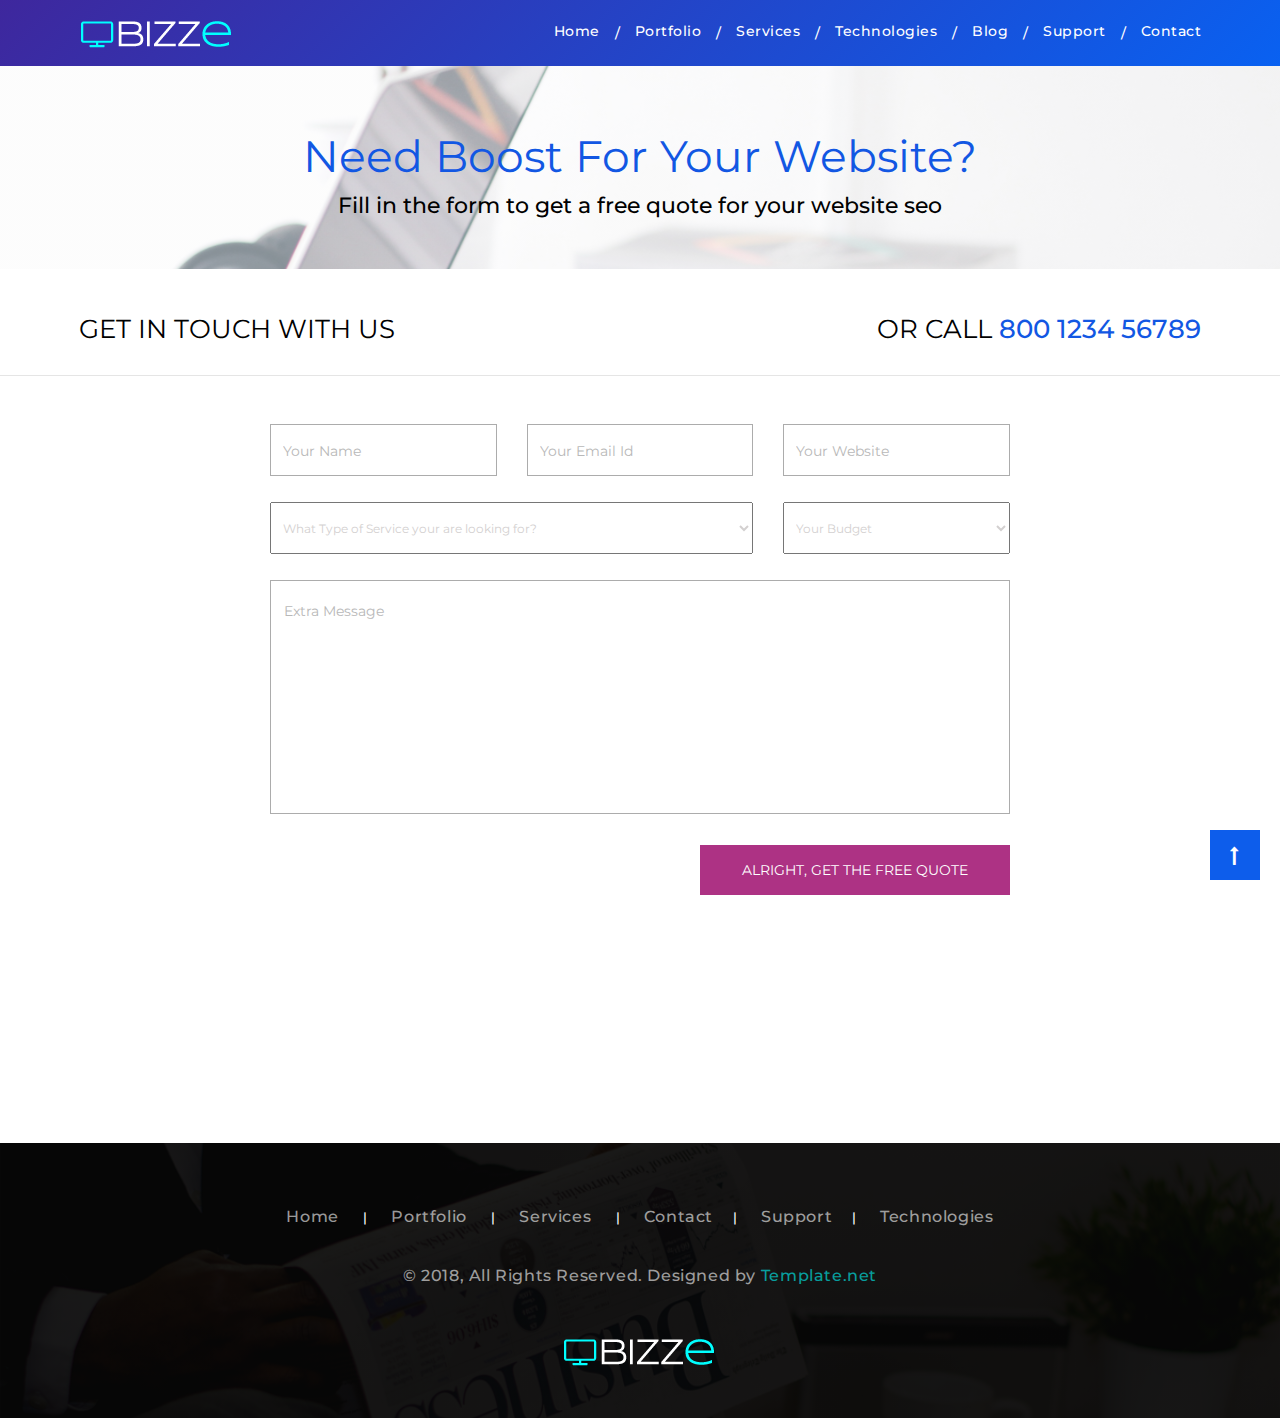
<file: contact.html>
<!doctype html>
<html lang="en">

<head>
    <!-- Required meta tags -->
    <meta charset="utf-8">
    <meta name="viewport" content="width=device-width, initial-scale=1, shrink-to-fit=no">
    <meta name="description" content="">
    <meta name="author" content="">
    <title>Service-Company-Website</title>
    <!-- Bootstrap CSS -->
    <link rel="stylesheet" href="https://maxcdn.bootstrapcdn.com/bootstrap/4.0.0/css/bootstrap.min.css" integrity="sha384-Gn5384xqQ1aoWXA+058RXPxPg6fy4IWvTNh0E263XmFcJlSAwiGgFAW/dAiS6JXm" crossorigin="anonymous">
    <link rel="stylesheet" href="https://cdnjs.cloudflare.com/ajax/libs/font-awesome/4.7.0/css/font-awesome.min.css">
    <link href="https://fonts.googleapis.com/css?family=Montserrat:100,200,300,400,500,600,700|Playfair+Display:400,700,900" rel="stylesheet">
    <link href="https://fonts.googleapis.com/css?family=Changa+One|Montserrat:100,100i,200,200i,300,300i,400,400i,500,600,700,800" rel="stylesheet">
    <link rel="stylesheet" href="http://cdnjs.cloudflare.com/ajax/libs/font-awesome/4.1.0/css/font-awesome.min.css" />
    <link rel="stylesheet" href="css/animate.css">
    <link rel="stylesheet" href="css/main.css">

</head>

<body>
    <!-- Nav-bar -->
    <nav class="navbar navbar-expand-md navbar-dark fixed-top">
        <div class="gradient"></div>
        <!-- Container -->
        <div class="container">
            <a class="navbar-brand" href="index.html">
                <img src="images/logo.png" alt="">
            </a>
            <button class="navbar-toggler" type="button" data-toggle="collapse" data-target="#navbarCollapse" aria-controls="navbarCollapse" aria-expanded="false" aria-label="Toggle navigation">
              <span><i class="fa fa-align-right" aria-hidden="true"></i></span>
            </button>
            <div class="collapse navbar-collapse" id="navbarCollapse">
                <ul class="navbar-nav ml-auto">
                    <li class="nav-item active">
                        <a class="nav-link" href="index.html">Home <span class="sr-only">(current)</span></a>
                    </li>
                    <li class="hidden">/</li>
                    <li class="nav-item">
                        <a class="nav-link" href="portfolio.html">Portfolio</a>
                    </li>
                    <li class="hidden">/</li>
                    <li class="nav-item">
                        <a class="nav-link" href="services.html">Services</a>
                    </li>
                    <li class="hidden">/</li>
                    <li class="nav-item">
                        <a class="nav-link" href="technology.html">Technologies</a>
                    </li>
                    <li class="hidden">/</li>
                    <li class="nav-item">
                        <a class="nav-link" href="blog.html">blog</a>
                    </li>
                    <li class="hidden">/</li>
                    <li class="nav-item">
                        <a class="nav-link" href="support.html">Support</a>
                    </li>
                    <li class="hidden">/</li>
                    <li class="nav-item">
                        <a class="nav-link" href="contact.html">Contact</a>
                    </li>
                </ul>
            </div>
        </div>
        <!-- /. Container -->
    </nav>

    <div class="another">
        <div class="gradient"></div>
        <div class="container">
            <div class="row">
                <div class="col-md-12">
                    <h1 data-aos="fade-right" data-aos-duration="500">Need Boost For Your Website?</h1>
                    <h2 data-aos="fade-left" data-aos-duration="500">Fill in the form to get a free quote for your website seo</h2>
                </div>
            </div>
        </div>
    </div>

    <!-- Support section Start -->
    <div class="contact-Page">
        <div class="container">
            <div class="row">
                <div class="col-sm-6 part-left">
                    <h3>Get in touch with us</h3>
                </div>
                <div class="col-sm-6 part-right">
                    <h3>Or Call <span><a href="#">800 1234 56789</a></span></h3>
                </div>
            </div>
        </div>
        <hr/>
        <div class="container py-5 main">
            <div class="row">
                <div class="col-md-12" data-aos="fade-up" data-aos-duration="500">
                    <form>
                        <div class="form-group row">
                            <div class="col-sm-4">
                                <input type="text" class="form-control" placeholder="Your Name" required>
                            </div>
                            <div class="col-sm-4">
                                <input type="text" class="form-control" placeholder="Your Email id" required>
                            </div>
                            <div class="col-sm-4">
                                <input type="text" class="form-control" placeholder="Your Website" required>
                            </div>
                        </div>
                        <div class="form-group row">
                            <div class="col-sm-8">
                                <select required>
                                      <option value="none">None</option>
                                      <option value="web design">Web Design</option>
                                      <option value="psd to html">Psd to html</option>
                                      <option value="web hosting">Web hosting</option>
                                      <option value="website template">website template</option>
                                      <option value="" selected disabled hidden>What Type of Service your are looking for?</option>
                                    </select>
                            </div>
                            <div class="col-sm-4">
                                <select required>
                                      <option value="0">0</option>
                                      <option value="1l">1L</option>
                                      <option value="2ls">2Ls</option>
                                      <option value="3ls">3Ls</option>
                                      <option value="4ls">4Ls</option>
                                      <option value="" selected disabled hidden>Your Budget</option>
                                    </select>
                            </div>
                        </div>
                        <div class="form-group row">
                            <div class="col-sm-12">
                                <textarea type="text" class="form-control" placeholder="Extra Message" rows="8" required></textarea>
                            </div>
                        </div>
                        <button type="submit" class="btn btn-primary px-4">Alright, Get the Free Quote</button>
                    </form>
                </div>
            </div>
        </div>
    </div>
    <!-- Support section Ended -->

    <!-- Footer -->
    <footer class="page-footer">
        <div class="gradient"></div>
        <!-- Footer Links -->
        <!-- Container -->
        <div class="container">

            <!-- Grid row-->
            <div class="row text-center d-flex justify-content-center">

                <!-- Grid column -->
                <div class="col-md-12">
                    <ul>
                        <li><a href="index.html">Home </a></li>
                        <li><a href="portfolio.html">Portfolio </a></li>
                        <li><a href="services.html">Services </a></li>
                        <li><a href="contact.html">Contact</a></li>
                        <li><a href="support.html">Support</a></li>
                        <li><a href="technology.html">Technologies</a></li>
                    </ul>
                </div>
                <!-- Grid column -->

            </div>
            <!-- Grid row-->

            <!-- Footer Links -->
            <div class="row text-center">
                <!-- Copyright -->
                <div class="col-md-12 footer-copyright">
                    <p>© 2018, All Rights Reserved. Designed by
                        <a href="https://www.template.net/editable/websites/html5" target="_blank"> Template.net</a></p>
                </div>
                <!-- Copyright -->
            </div>

            <!-- Grid row-->
            <div class="row d-flex text-center justify-content-center">

                <!-- Grid column -->
                <div class="col-md-8 col-12">
                    <a href="index.html"><img src="images/logo.png" alt="footer-logo"></a>
                </div>
                <!-- Grid column -->

            </div>
            <!-- Grid row-->
        </div>
        <!-- /. Container -->
    </footer>
    <!-- Footer -->


    <!-- Return to Top -->
    <a href="javascript:" id="return-to-top"><i class="fa fa-long-arrow-up" aria-hidden="true"></i></a>

    <!-- jQuery first, then Popper.js, then Bootstrap JS -->
    <script src="https://ajax.googleapis.com/ajax/libs/jquery/3.3.1/jquery.min.js"></script>
    <script src="https://ajax.googleapis.com/ajax/libs/jquery/3.3.1/jquery.min.js"></script>
    <script src="https://cdnjs.cloudflare.com/ajax/libs/popper.js/1.12.9/umd/popper.min.js" integrity="sha384-ApNbgh9B+Y1QKtv3Rn7W3mgPxhU9K/ScQsAP7hUibX39j7fakFPskvXusvfa0b4Q" crossorigin="anonymous"></script>
    <script src="https://maxcdn.bootstrapcdn.com/bootstrap/4.0.0/js/bootstrap.min.js" integrity="sha384-JZR6Spejh4U02d8jOt6vLEHfe/JQGiRRSQQxSfFWpi1MquVdAyjUar5+76PVCmYl" crossorigin="anonymous"></script>
    <!-- Custom JavaScript -->
    <script src="js/animate.js"></script>
    <script src="js/custom.js"></script>

</body>

</html>
</file>
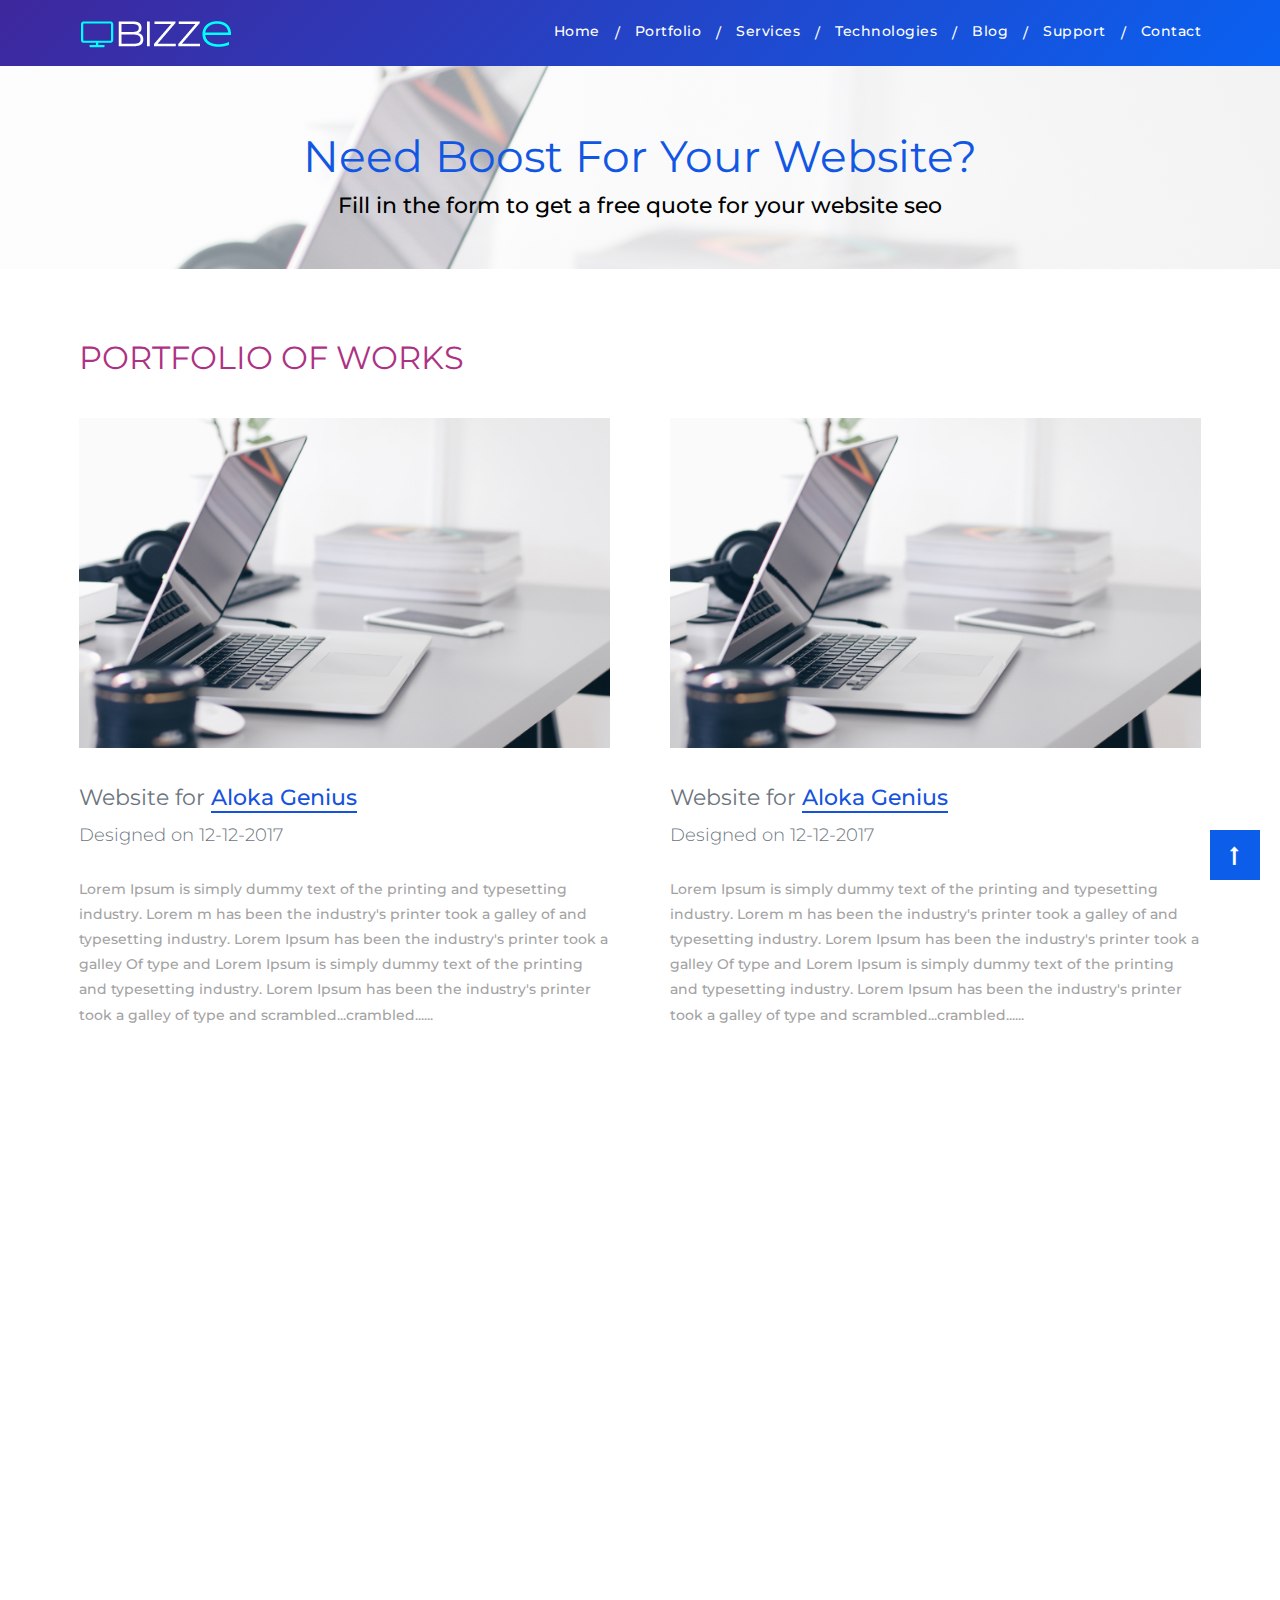
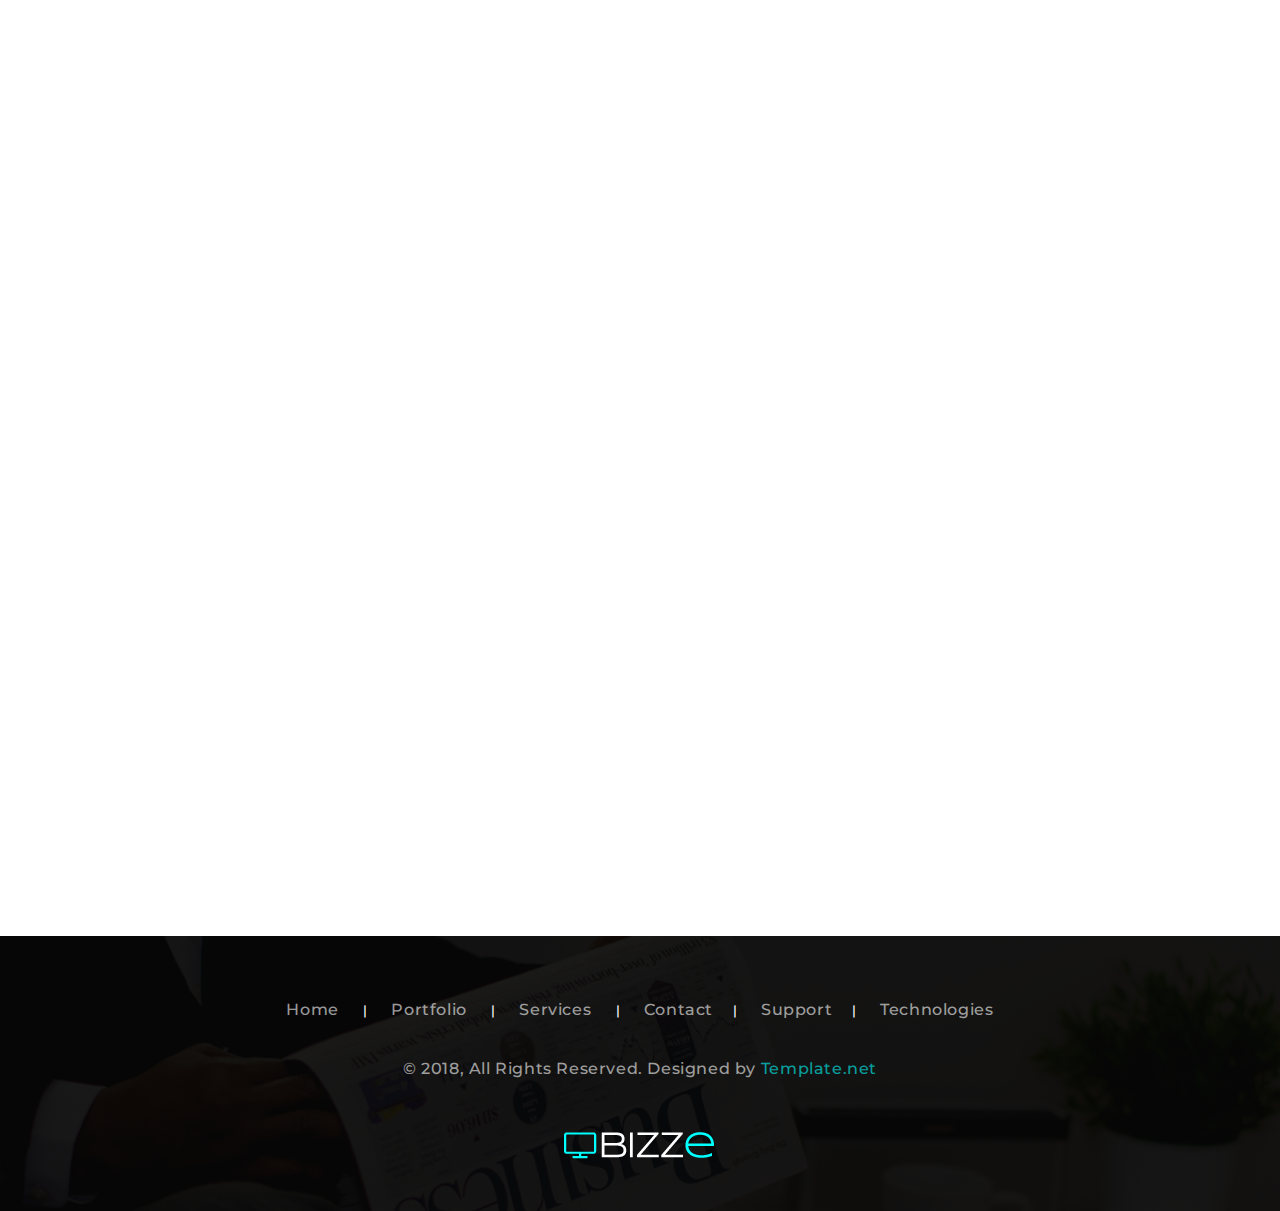
<file: portfolio.html>
<!doctype html>
<html lang="en">

<head>
    <!-- Required meta tags -->
    <meta charset="utf-8">
    <meta name="viewport" content="width=device-width, initial-scale=1, shrink-to-fit=no">
    <meta name="description" content="">
    <meta name="author" content="">
    <title>Service-Company-Website</title>
    <!-- Bootstrap CSS -->
    <link rel="stylesheet" href="https://maxcdn.bootstrapcdn.com/bootstrap/4.0.0/css/bootstrap.min.css" integrity="sha384-Gn5384xqQ1aoWXA+058RXPxPg6fy4IWvTNh0E263XmFcJlSAwiGgFAW/dAiS6JXm" crossorigin="anonymous">
    <link rel="stylesheet" href="https://cdnjs.cloudflare.com/ajax/libs/font-awesome/4.7.0/css/font-awesome.min.css">
    <link href="https://fonts.googleapis.com/css?family=Montserrat:100,200,300,400,500,600,700|Playfair+Display:400,700,900" rel="stylesheet">
    <link href="https://fonts.googleapis.com/css?family=Changa+One|Montserrat:100,100i,200,200i,300,300i,400,400i,500,600,700,800" rel="stylesheet">
    <link rel="stylesheet" href="http://cdnjs.cloudflare.com/ajax/libs/font-awesome/4.1.0/css/font-awesome.min.css" />
    <link rel="stylesheet" href="css/animate.css">
    <link rel="stylesheet" href="css/main.css">

</head>

<body>
    <!-- Nav-bar -->
    <nav class="navbar navbar-expand-md navbar-dark fixed-top">
        <div class="gradient"></div>
        <!-- Container -->
        <div class="container">
            <a class="navbar-brand" href="index.html">
                <img src="images/logo.png" alt="">
            </a>
            <button class="navbar-toggler" type="button" data-toggle="collapse" data-target="#navbarCollapse" aria-controls="navbarCollapse" aria-expanded="false" aria-label="Toggle navigation">
              <span><i class="fa fa-align-right" aria-hidden="true"></i></span>
            </button>
            <div class="collapse navbar-collapse" id="navbarCollapse">
                <ul class="navbar-nav ml-auto">
                    <li class="nav-item active">
                        <a class="nav-link" href="index.html">Home <span class="sr-only">(current)</span></a>
                    </li>
                    <li class="hidden">/</li>
                    <li class="nav-item">
                        <a class="nav-link" href="portfolio.html">Portfolio</a>
                    </li>
                    <li class="hidden">/</li>
                    <li class="nav-item">
                        <a class="nav-link" href="services.html">Services</a>
                    </li>
                    <li class="hidden">/</li>
                    <li class="nav-item">
                        <a class="nav-link" href="technology.html">Technologies</a>
                    </li>
                    <li class="hidden">/</li>
                    <li class="nav-item">
                        <a class="nav-link" href="blog.html">blog</a>
                    </li>
                    <li class="hidden">/</li>
                    <li class="nav-item">
                        <a class="nav-link" href="support.html">Support</a>
                    </li>
                    <li class="hidden">/</li>
                    <li class="nav-item">
                        <a class="nav-link" href="contact.html">Contact</a>
                    </li>
                </ul>
            </div>
        </div>
        <!-- /. Container -->
    </nav>

    <div class="another">
        <div class="gradient"></div>
        <div class="container">
                <div class="col-md-12">
                    <h1 data-aos="fade-right" data-aos-duration="500">Need Boost For Your Website?</h1>
                    <h2 data-aos="fade-left" data-aos-duration="500">Fill in the form to get a free quote for your website seo</h2>
                </div>
        </div>
    </div>

    <!-- portfolio Section Start -->
    <div class="portfolio">
        <div class="container">
            <div class="row portfolio-row">
                <div class="col-md-12 portfolio-col">
                    <h3>Portfolio of works</h3>
                </div>
                <div class="col-md-6 portfolio-col" data-aos="fade-up" data-aos-duration="500">
                    <figure class="figure">
                        <a href="#"><img src="images/banner-bg.jpg" class="figure-img img-fluid" alt="A generic square placeholder image with rounded corners in a figure."></a>
                        <figcaption class="figure-caption">
                            <h5>Website for <span><a href="#">Aloka Genius</a></span></h5>
                            <h6>Designed on 12-12-2017</h6>
                            <p>Lorem Ipsum is simply dummy text of the printing and typesetting industry. Lorem m has been the industry's printer took a galley of and typesetting industry. Lorem Ipsum has been the industry's printer took a galley Of type and Lorem Ipsum is simply dummy text of the printing and typesetting industry. Lorem Ipsum has been the industry's printer took a galley of type and scrambled...crambled......</p>
                        </figcaption>
                    </figure>
                </div>
                <div class="col-md-6 portfolio-col" data-aos="fade-up" data-aos-duration="500">
                    <figure class="figure">
                        <a href="#"><img src="images/banner-bg.jpg" class="figure-img img-fluid" alt="A generic square placeholder image with rounded corners in a figure."></a>
                        <figcaption class="figure-caption">
                            <h5>Website for <span><a href="#">Aloka Genius</a></span></h5>
                            <h6>Designed on 12-12-2017</h6>
                            <p>Lorem Ipsum is simply dummy text of the printing and typesetting industry. Lorem m has been the industry's printer took a galley of and typesetting industry. Lorem Ipsum has been the industry's printer took a galley Of type and Lorem Ipsum is simply dummy text of the printing and typesetting industry. Lorem Ipsum has been the industry's printer took a galley of type and scrambled...crambled......</p>
                        </figcaption>
                    </figure>
                </div>
                <div class="col-md-6 portfolio-col" data-aos="fade-up" data-aos-duration="500">
                    <figure class="figure">
                        <a href="#"><img src="images/banner-bg.jpg" class="figure-img img-fluid" alt="A generic square placeholder image with rounded corners in a figure."></a>
                        <figcaption class="figure-caption">
                            <h5>Website for <span><a href="#">Aloka Genius</a></span></h5>
                            <h6>Designed on 12-12-2017</h6>
                            <p>Lorem Ipsum is simply dummy text of the printing and typesetting industry. Lorem m has been the industry's printer took a galley of and typesetting industry. Lorem Ipsum has been the industry's printer took a galley Of type and Lorem Ipsum is simply dummy text of the printing and typesetting industry. Lorem Ipsum has been the industry's printer took a galley of type and scrambled...crambled......</p>
                        </figcaption>
                    </figure>
                </div>
                <div class="col-md-6 portfolio-col" data-aos="fade-up" data-aos-duration="500">
                    <figure class="figure">
                        <a href="#"><img src="images/banner-bg.jpg" class="figure-img img-fluid" alt="A generic square placeholder image with rounded corners in a figure."></a>
                        <figcaption class="figure-caption">
                            <h5>Website for <span><a href="#">Aloka Genius</a></span></h5>
                            <h6>Designed on 12-12-2017</h6>
                            <p>Lorem Ipsum is simply dummy text of the printing and typesetting industry. Lorem m has been the industry's printer took a galley of and typesetting industry. Lorem Ipsum has been the industry's printer took a galley Of type and Lorem Ipsum is simply dummy text of the printing and typesetting industry. Lorem Ipsum has been the industry's printer took a galley of type and scrambled...crambled......</p>
                        </figcaption>
                    </figure>
                </div>
                <div class="col-md-6 portfolio-col" data-aos="fade-up" data-aos-duration="500">
                    <figure class="figure">
                        <a href="#"><img src="images/banner-bg.jpg" class="figure-img img-fluid" alt="A generic square placeholder image with rounded corners in a figure."></a>
                        <figcaption class="figure-caption">
                            <h5>Website for <span><a href="#">Aloka Genius</a></span></h5>
                            <h6>Designed on 12-12-2017</h6>
                            <p>Lorem Ipsum is simply dummy text of the printing and typesetting industry. Lorem m has been the industry's printer took a galley of and typesetting industry. Lorem Ipsum has been the industry's printer took a galley Of type and Lorem Ipsum is simply dummy text of the printing and typesetting industry. Lorem Ipsum has been the industry's printer took a galley of type and scrambled...crambled......</p>
                        </figcaption>
                    </figure>
                </div>
                <div class="col-md-6 portfolio-col" data-aos="fade-up" data-aos-duration="500">
                    <figure class="figure">
                        <a href="#"><img src="images/banner-bg.jpg" class="figure-img img-fluid" alt="A generic square placeholder image with rounded corners in a figure."></a>
                        <figcaption class="figure-caption">
                            <h5>Website for <span><a href="#">Aloka Genius</a></span></h5>
                            <h6>Designed on 12-12-2017</h6>
                            <p>Lorem Ipsum is simply dummy text of the printing and typesetting industry. Lorem m has been the industry's printer took a galley of and typesetting industry. Lorem Ipsum has been the industry's printer took a galley Of type and Lorem Ipsum is simply dummy text of the printing and typesetting industry. Lorem Ipsum has been the industry's printer took a galley of type and scrambled...crambled......</p>
                        </figcaption>
                    </figure>
                </div>
            </div>
        </div>
    </div>
    <!-- Portfolio Section End -->


    <!-- Footer -->
    <footer class="page-footer">
        <div class="gradient"></div>
        <!-- Footer Links -->
        <!-- Container -->
        <div class="container">

            <!-- Grid row-->
            <div class="row text-center d-flex justify-content-center">

                <!-- Grid column -->
                <div class="col-md-12">
                    <ul>
                        <li><a href="index.html">Home </a></li>
                        <li><a href="portfolio.html">Portfolio </a></li>
                        <li><a href="services.html">Services </a></li>
                        <li><a href="contact.html">Contact</a></li>
                        <li><a href="support.html">Support</a></li>
                        <li><a href="technology.html">Technologies</a></li>
                    </ul>
                </div>
                <!-- Grid column -->

            </div>
            <!-- Grid row-->

            <!-- Footer Links -->
            <div class="row text-center">
                <!-- Copyright -->
                <div class="col-md-12 footer-copyright">
                    <p>© 2018, All Rights Reserved. Designed by
                        <a href="https://www.template.net/editable/websites/html5" target="_blank"> Template.net</a></p>
                </div>
                <!-- Copyright -->
            </div>

            <!-- Grid row-->
            <div class="row d-flex text-center justify-content-center">

                <!-- Grid column -->
                <div class="col-md-8 col-12">
                    <a href="index.html"><img src="images/logo.png" alt="footer-logo"></a>
                </div>
                <!-- Grid column -->

            </div>
            <!-- Grid row-->
        </div>
        <!-- /. Container -->
    </footer>
    <!-- Footer -->


    <!-- Return to Top -->
    <a href="javascript:" id="return-to-top"><i class="fa fa-long-arrow-up" aria-hidden="true"></i></a>

    <!-- jQuery first, then Popper.js, then Bootstrap JS -->
    <script src="https://ajax.googleapis.com/ajax/libs/jquery/3.3.1/jquery.min.js"></script>
    <script src="https://ajax.googleapis.com/ajax/libs/jquery/3.3.1/jquery.min.js"></script>
    <script src="https://cdnjs.cloudflare.com/ajax/libs/popper.js/1.12.9/umd/popper.min.js" integrity="sha384-ApNbgh9B+Y1QKtv3Rn7W3mgPxhU9K/ScQsAP7hUibX39j7fakFPskvXusvfa0b4Q" crossorigin="anonymous"></script>
    <script src="https://maxcdn.bootstrapcdn.com/bootstrap/4.0.0/js/bootstrap.min.js" integrity="sha384-JZR6Spejh4U02d8jOt6vLEHfe/JQGiRRSQQxSfFWpi1MquVdAyjUar5+76PVCmYl" crossorigin="anonymous"></script>
    <!-- Custom JavaScript -->
    <script src="js/animate.js"></script>
    <script src="js/custom.js"></script>

</body>

</html>
</file>
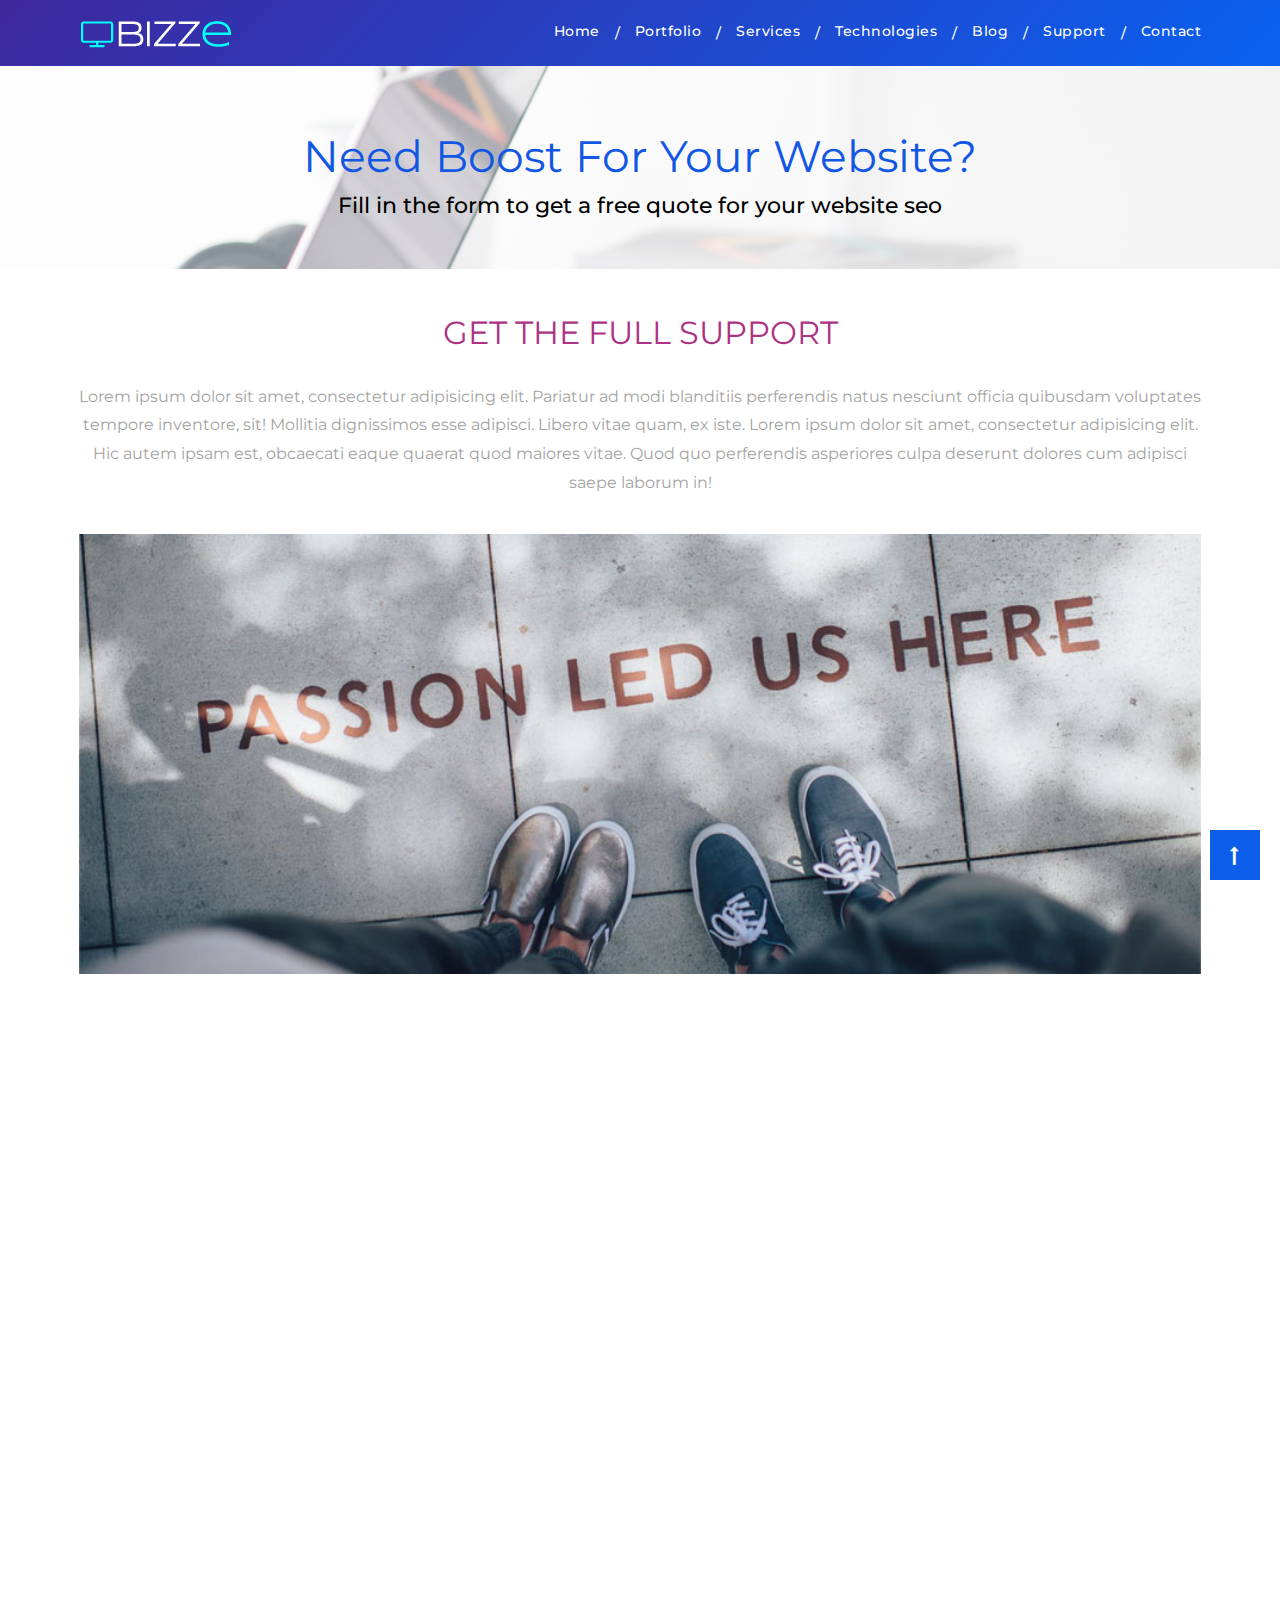
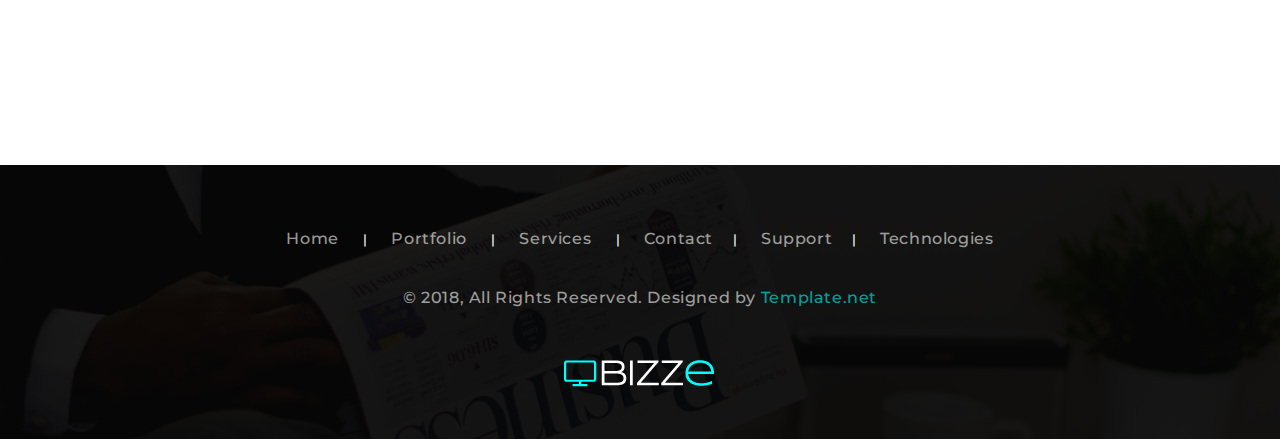
<file: support.html>
<!doctype html>
<html lang="en">

<head>
    <!-- Required meta tags -->
    <meta charset="utf-8">
    <meta name="viewport" content="width=device-width, initial-scale=1, shrink-to-fit=no">
    <meta name="description" content="">
    <meta name="author" content="">
    <title>Service-Company-Website</title>
    <!-- Bootstrap CSS -->
    <link rel="stylesheet" href="https://maxcdn.bootstrapcdn.com/bootstrap/4.0.0/css/bootstrap.min.css" integrity="sha384-Gn5384xqQ1aoWXA+058RXPxPg6fy4IWvTNh0E263XmFcJlSAwiGgFAW/dAiS6JXm" crossorigin="anonymous">
    <link rel="stylesheet" href="https://cdnjs.cloudflare.com/ajax/libs/font-awesome/4.7.0/css/font-awesome.min.css">
    <link href="https://fonts.googleapis.com/css?family=Montserrat:100,200,300,400,500,600,700|Playfair+Display:400,700,900" rel="stylesheet">
    <link href="https://fonts.googleapis.com/css?family=Changa+One|Montserrat:100,100i,200,200i,300,300i,400,400i,500,600,700,800" rel="stylesheet">
    <link rel="stylesheet" href="http://cdnjs.cloudflare.com/ajax/libs/font-awesome/4.1.0/css/font-awesome.min.css" />
    <link rel="stylesheet" href="css/animate.css">
    <link rel="stylesheet" href="css/main.css">

</head>

<body>
    <!-- Nav-bar -->
    <nav class="navbar navbar-expand-md navbar-dark fixed-top">
        <div class="gradient"></div>
        <!-- Container -->
        <div class="container">
            <a class="navbar-brand" href="index.html">
                <img src="images/logo.png" alt="">
            </a>
            <button class="navbar-toggler" type="button" data-toggle="collapse" data-target="#navbarCollapse" aria-controls="navbarCollapse" aria-expanded="false" aria-label="Toggle navigation">
              <span><i class="fa fa-align-right" aria-hidden="true"></i></span>
            </button>
            <div class="collapse navbar-collapse" id="navbarCollapse">
                <ul class="navbar-nav ml-auto">
                    <li class="nav-item active">
                        <a class="nav-link" href="index.html">Home <span class="sr-only">(current)</span></a>
                    </li>
                    <li class="hidden">/</li>
                    <li class="nav-item">
                        <a class="nav-link" href="portfolio.html">Portfolio</a>
                    </li>
                    <li class="hidden">/</li>
                    <li class="nav-item">
                        <a class="nav-link" href="services.html">Services</a>
                    </li>
                    <li class="hidden">/</li>
                    <li class="nav-item">
                        <a class="nav-link" href="technology.html">Technologies</a>
                    </li>
                    <li class="hidden">/</li>
                    <li class="nav-item">
                        <a class="nav-link" href="blog.html">blog</a>
                    </li>
                    <li class="hidden">/</li>
                    <li class="nav-item">
                        <a class="nav-link" href="support.html">Support</a>
                    </li>
                    <li class="hidden">/</li>
                    <li class="nav-item">
                        <a class="nav-link" href="contact.html">Contact</a>
                    </li>
                </ul>
            </div>
        </div>
        <!-- /. Container -->
    </nav>

    <div class="another">
        <div class="gradient"></div>
        <div class="container">
            <div class="row">
                <div class="col-md-12">
                    <h1 data-aos="fade-right" data-aos-duration="500">Need Boost For Your Website?</h1>
                    <h2 data-aos="fade-left" data-aos-duration="500">Fill in the form to get a free quote for your website seo</h2>
                </div>
            </div>
        </div>
    </div>
    <!-- Support section Start -->
    <div class="support">
        <div class="container">
            <div class="row">
                <div class="col-sm-12" data-aos="fade-up" data-aos-duration="400">
                    <div class="heading">
                        <h3>get the full Support</h3>
                        <p>Lorem ipsum dolor sit amet, consectetur adipisicing elit. Pariatur ad modi blanditiis perferendis natus nesciunt officia quibusdam voluptates tempore inventore, sit! Mollitia dignissimos esse adipisci. Libero vitae quam, ex iste. Lorem ipsum dolor sit amet, consectetur adipisicing elit. Hic autem ipsam est, obcaecati eaque quaerat quod maiores vitae. Quod quo perferendis asperiores culpa deserunt dolores cum adipisci saepe laborum in!</p>
                    </div>
                </div>
                <div class="col-sm-12" data-aos="fade-up" data-aos-duration="500">
                    <figure class="figure">
                        <img src="images/support-bg.jpg" class="figure-img img-fluid" alt="A generic square placeholder image with rounded corners in a figure.">
                    </figure>
                </div>
            </div>
        </div>
        <div class="container py-5 main">
            <div class="row" data-aos="fade-up" data-aos-duration="600">
                <div class="col-md-12">
                    <form>
                        <div class="form-group row">
                            <div class="col-sm-4">
                                <input type="text" class="form-control" placeholder="Your Name" required>
                            </div>
                            <div class="col-sm-4">
                                <input type="text" class="form-control" placeholder="Your Email id" required>
                            </div>
                            <div class="col-sm-4">
                                <input type="text" class="form-control" placeholder="Your Website" required>
                            </div>
                        </div>
                        <div class="form-group row">
                            <div class="col-sm-8">
                                <select required>
                                      <option value="none">None</option>
                                      <option value="web design">Web Design</option>
                                      <option value="psd to html">Psd to html</option>
                                      <option value="web hosting">Web hosting</option>
                                      <option value="website template">website template</option>
                                      <option value="" selected disabled hidden>What Type of Service your are looking for?</option>
                                    </select>
                            </div>
                            <div class="col-sm-4">
                                <select required>
                                      <option value="0">0</option>
                                      <option value="1l">1L</option>
                                      <option value="2ls">2Ls</option>
                                      <option value="3ls">3Ls</option>
                                      <option value="4ls">4Ls</option>
                                      <option value="" selected disabled hidden>Your Budget</option>
                                    </select>
                            </div>
                        </div>
                        <div class="form-group row">
                            <div class="col-sm-12">
                                <textarea type="text" class="form-control" placeholder="Extra Message" rows="8" required></textarea>
                            </div>
                        </div>
                        <button type="submit" class="btn btn-primary px-4">Alright, Get the Free Quote</button>
                    </form>
                </div>
            </div>
        </div>
    </div>
    <!-- Support section Ended -->

    <!-- Footer -->
    <footer class="page-footer">
        <div class="gradient"></div>
        <!-- Footer Links -->
        <!-- Container -->
        <div class="container">

            <!-- Grid row-->
            <div class="row text-center d-flex justify-content-center">

                <!-- Grid column -->
                <div class="col-md-12">
                    <ul>
                        <li><a href="index.html">Home </a></li>
                        <li><a href="portfolio.html">Portfolio </a></li>
                        <li><a href="services.html">Services </a></li>
                        <li><a href="contact.html">Contact</a></li>
                        <li><a href="support.html">Support</a></li>
                        <li><a href="technology.html">Technologies</a></li>
                    </ul>
                </div>
                <!-- Grid column -->

            </div>
            <!-- Grid row-->

            <!-- Footer Links -->
            <div class="row text-center">
                <!-- Copyright -->
                <div class="col-md-12 footer-copyright">
                    <p>© 2018, All Rights Reserved. Designed by
                        <a href="https://www.template.net/editable/websites/html5" target="_blank"> Template.net</a></p>
                </div>
                <!-- Copyright -->
            </div>

            <!-- Grid row-->
            <div class="row d-flex text-center justify-content-center">

                <!-- Grid column -->
                <div class="col-md-8 col-12">
                    <a href="index.html"><img src="images/logo.png" alt="footer-logo"></a>
                </div>
                <!-- Grid column -->

            </div>
            <!-- Grid row-->
        </div>
        <!-- /. Container -->
    </footer>
    <!-- Footer -->


    <!-- Return to Top -->
    <a href="javascript:" id="return-to-top"><i class="fa fa-long-arrow-up" aria-hidden="true"></i></a>

    <!-- jQuery first, then Popper.js, then Bootstrap JS -->
    <script src="https://ajax.googleapis.com/ajax/libs/jquery/3.3.1/jquery.min.js"></script>
    <script src="https://ajax.googleapis.com/ajax/libs/jquery/3.3.1/jquery.min.js"></script>
    <script src="https://cdnjs.cloudflare.com/ajax/libs/popper.js/1.12.9/umd/popper.min.js" integrity="sha384-ApNbgh9B+Y1QKtv3Rn7W3mgPxhU9K/ScQsAP7hUibX39j7fakFPskvXusvfa0b4Q" crossorigin="anonymous"></script>
    <script src="https://maxcdn.bootstrapcdn.com/bootstrap/4.0.0/js/bootstrap.min.js" integrity="sha384-JZR6Spejh4U02d8jOt6vLEHfe/JQGiRRSQQxSfFWpi1MquVdAyjUar5+76PVCmYl" crossorigin="anonymous"></script>
    <!-- Custom JavaScript -->
    <script src="js/animate.js"></script>
    <script src="js/custom.js"></script>

</body>

</html>
</file>
<file: css/main.css>
/*==============================================
     Service-Company-Website Stylesheet
            Body Core Stylesheet
===============================================*/

* {
    -webkit-box-sizing: border-box;
    -moz-box-sizing: border-box;
    box-sizing: border-box
}

*:before,
*:after {
    -webkit-box-sizing: border-box;
    -moz-box-sizing: border-box;
    box-sizing: border-box
}

body {
    width: 100%;
    margin: 0px;
    padding: 0px;
    font-size: 16px;
    line-height: 1.8;
    overflow-x: hidden;
    background-color: #fff;
    font-family: 'Montserrat', sans-serif;
}

body,
html {
    height: 100%;
}

.btn:focus,
.btn:active {
    outline: none !important;
    box-shadow: none;
}

h1,
h2,
h3,
h4,
h5,
h6,
ul {
    margin: 0px;
    padding: 0px
}

ul {
    list-style-type: none;
    margin: 0;
    padding: 0;
    display: block;
}

li {
    display: inline-block;
}

a {
    cursor: pointer;
    color: #000000;
}

a:hover {
    text-decoration: none;
}

textarea {
    resize: none;
}

hr {
    margin-bottom: 0;
    margin-top: 0;
}

.container-fluid {
    padding: 0;
}

.btn-danger:not(:disabled):not(.disabled):active:focus,
.btn-primary:not(:disabled):not(.disabled):active:focus {
    box-shadow: none;
}

/*-- scroll to top ---*/

#return-to-top {
    bottom: 20px;
    right: 20px;
    width: 50px;
    height: 50px;
    display: none;
    z-index: 9999;
    display: block;
    position: fixed;
    background: rgb(13, 93, 235);
    text-decoration: none;
    -moz-border-radius: 35px;
    -webkit-border-radius: 35px;
    border-radius: 0;
    -webkit-transition: all 0.4s linear;
    -moz-transition: all 0.4s ease;
    -ms-transition: all 0.4s ease;
    -o-transition: all 0.4s ease;
    transition: all 0.4s ease;
}

#return-to-top i {
    color: #ffffff;
    margin: 0;
    position: relative;
    left: 20px;
    top: 13px;
    font-size: 19px;
    -webkit-transition: all 0.4s ease;
    -moz-transition: all 0.4s ease;
    -ms-transition: all 0.4s ease;
    -o-transition: all 0.4s ease;
    transition: all 0.4s ease;
}

#return-to-top:hover {
    background: #007bff;
}

#return-to-top:hover i {
    color: #ffffff;
    top: 11px;
    left: 20px;
    font-size: 20px;
}

.form-control:focus {
    box-shadow: none;
}

::placeholder {}

:-moz-placeholder {}

:-ms-input-placeholder {}

::-webkit-input-placeholder {}

/*====== Nav-bar ======*/

.navbar {
    width: 100%;
    height: auto;
    padding: 20px 0;
}

.navbar-dark .navbar-nav .nav-link {
    color: rgb(255, 255, 255);
    padding: 0;
    font-size: 14px;
    letter-spacing: 0.5px;
    font-weight: 500;
    text-transform: capitalize;
}

.navbar-dark .navbar-nav .nav-link:hover {
    color: rgb(255, 255, 255);
}

.navbar-dark .navbar-nav .hidden {
    font-size: 14px;
    line-height: 28px;
    font-weight: 500;
    padding: 0 15px;
    color: #ffffff;
}

.navbar .gradient {
    top: 0;
    left: 0;
    width: 100%;
    height: 100%;
    position: absolute;
    background: rgb(62, 39, 157);
    background: -moz-linear-gradient(-45deg, rgba(62, 39, 157, 1) 0%, rgba(9, 97, 241, 1) 100%);
    background: -webkit-linear-gradient(-45deg, rgba(62, 39, 157, 1) 0%, rgba(9, 97, 241, 1) 100%);
    background: linear-gradient(135deg, rgba(62, 39, 157, 1) 0%, rgba(9, 97, 241, 1) 100%);
    filter: progid:DXImageTransform.Microsoft.gradient( startColorstr='#3e279d', endColorstr='#0961f1', GradientType=1);
}

.navbar .container {
    z-index: 9;
}

.navbar-dark .navbar-toggler {
    color: rgb(7, 227, 244);
    border-color: transparent;
}

.navbar-toggler {
    font-size: 23px;
}

/*====== Banner ======*/

.banner {
    width: 100%;
    height: auto;
    position: relative;
    background-image: url(../images/banner-bg.jpg);
    background-repeat: no-repeat;
    background-size: cover;
    background-position: top;
}

.banner .gradient {
    top: 0;
    left: 0;
    width: 100%;
    height: 100%;
    position: absolute;
    background: -moz-linear-gradient(left, rgba(255, 255, 255, 0.5) 0%, rgba(255, 255, 255, 0.5) 100%);
    background: -webkit-linear-gradient(left, rgba(255, 255, 255, 0.5) 0%, rgba(255, 255, 255, 0.5) 100%);
    background: linear-gradient(to right, rgba(255, 255, 255, 0.5) 0%, rgba(255, 255, 255, 0.5) 100%);
    filter: progid:DXImageTransform.Microsoft.gradient( startColorstr='#80ffffff', endColorstr='#80ffffff', GradientType=1);
}

.jumbotron {
    color: #000000;
    z-index: 9;
    padding: 0;
    float: right;
    padding-top: 150px;
    padding-bottom: 80px;
    background-color: transparent;
}

.jumbotron h2 {
    color: #000000;
    font-size: 22px;
    font-weight: 500;
    padding-bottom: 40px;
    text-align: left;
}

.jumbotron h1 {
    color: #1257e3;
    font-size: 44px;
    padding-bottom: 10px;
    text-transform: capitalize;
    font-weight: 400;
}

.jumbotron .figure {
    width: 100%;
    height: auto;
}

.jumbotron .figure img {
    width: 100%;
    object-fit: cover;
}

.jumbotron .text-left {
    padding-bottom: 80px;
}

.jumbotron .heading {
    text-align: left;
}

.jumbotron select {
    width: 100%;
    height: 52px;
    color: #d3d0d0;
    font-size: 14px;
    padding: 0 12px;
    cursor: pointer;
    margin-bottom: 10px;
}

.selectdiv:after {
    content: '\f0d7';
    font: normal normal normal 17px/1 FontAwesome;
    color: #d0d0d0;
    right: 38px;
    top: 0px;
    height: 51px;
    padding: 18px 0px 0px 20px;
    border-left: 1px solid #d0d0d0;
    position: absolute;
    pointer-events: none;
}

.selectdiv select {
    -webkit-appearance: none;
    -moz-appearance: none;
    appearance: none;
    /* Add some styling */
}

.jumbotron span {
    font-size: 26px;
    font-weight: 400;
    text-align: left;
    text-transform: uppercase;
}

.jumbotron span a {
    color: #1257e3;
    font-weight: 600;
}

.jumbotron .btn-primary {
    color: #fff;
    width: 310px;
    font-size: 14px;
    font-weight: 500;
    float: right;
    background-color: #ad3284;
    border-color: #ad3284;
    letter-spacing: 0.5px;
    height: 50px;
    border-radius: 0;
    text-transform: uppercase;
    border: 2px solid #ad3284;
}

.jumbotron select {
    color: #b8b8b8;
    border-color: #d0d0d0;
}

.jumbotron .btn-primary:not(:disabled):not(.disabled):active {
    color: #000;
    background-color: transparent;
    border-color: #000;
}

.jumbotron .btn-primary:hover {
    color: #000;
    background-color: transparent;
    border-color: #000;
}

.jumbotron .form-control {
    height: 52px;
    border-radius: 0;
    margin-bottom: 10px;
    border: 1px solid #d0d0d0;
}

.jumbotron textarea.form-control {
    height: auto;
    margin-bottom: 15px;
    padding: 20px 13px;
}

.jumbotron ::-webkit-input-placeholder {
    /* Chrome/Opera/Safari */
    color: #b8b8b8;
    text-transform: capitalize;
    font-size: 14px;
}

.jumbotron ::-moz-placeholder {
    /* Firefox 19+ */
    color: #b8b8b8;
    text-transform: capitalize;
    font-size: 14px;
}

.jumbotron ::-ms-input-placeholder {
    /* IE 10+ */
    color: #b8b8b8;
    text-transform: capitalize;
    font-size: 14px;
}

.jumbotron ::-moz-placeholder {
    /* Firefox 18- */
    color: #b8b8b8;
    text-transform: capitalize;
    font-size: 14px;
}

/*==============================
          Services
===============================*/

.services {
    width: 100%;
    height: auto;
    padding: 30px 0;
    background-image: url("../images/services-bg.jpg");
    background-repeat: no-repeat;
    background-size: cover;
    position: relative;
    background-position: bottom;
    margin-bottom: 100px;
}

.services .gradient {
    top: 0;
    left: 0;
    width: 100%;
    height: 100%;
    position: absolute;
    background: -moz-linear-gradient(left, rgba(255, 255, 255, 0.5) 0%, rgba(255, 255, 255, 0.5) 100%);
    background: -webkit-linear-gradient(left, rgba(255, 255, 255, 0.5) 0%, rgba(255, 255, 255, 0.5) 100%);
    background: linear-gradient(to right, rgba(255, 255, 255, 0.5) 0%, rgba(255, 255, 255, 0.5) 100%);
    filter: progid:DXImageTransform.Microsoft.gradient( startColorstr='#80ffffff', endColorstr='#80ffffff', GradientType=1);
}

.services .card-title {
    font-size: 22px;
    font-weight: 600;
    line-height: 30px;
    padding-left: 10px;
    text-transform: uppercase;
}

.services span {
    font-size: 15px;
}

.services a {
    text-decoration: none;
    color: #0062cc;
    border-bottom: 2px solid #0062cc;
}

.services .card {
    padding: 15px 15px !important;
    border-radius: 0;
    border: none;
    background-color: transparent;
    -webkit-transition: .5s all ease;
    -moz-transition: .5s all ease;
    transition: .5s all ease;
}

.services .card:hover {
    -webkit-box-shadow: 0px 0px 12px -2px rgb(158, 158, 158);
    -moz-box-shadow: 0px 0px 12px -2px rgb(158, 158, 158);
    box-shadow: 0px 0px 12px -2px rgb(158, 158, 158);
}

.services .card .card-block {
    padding-left: 50px;
    position: relative;
}

.services .card .card-block a {
    color: #000000 !important;
    border-bottom: none;
}

.services .card .card-block a i {
    display: none;

}

.services .card p {
    font-size: 14px;
    font-weight: 500;
    letter-spacing: 0.5px;
    padding-left: 20px;
    line-height: 25px;
}

.services .card:hover .card-block a i {
    display: inline-block;
    font-weight: 700;

}

.services .card .card-block p:before {
    font-family: FontAwesome;
    position: absolute;
    font-size: 28px;
    background: #ffffff;
    padding: 12px 12px;
    color: #9c9c9c;
    left: 0;
    -webkit-transition: -webkit-transform .2s ease-in-out;
    transition: transform .2s ease-in-out;
}

.services .card .block-1 p:before {
    content: "\f19c";
    color: #00a651;
}

.services .card .block-2 p:before {
    content: "\f0a1";
    color: #0b5eee;
}

.services .card .block-3 p:before {
    content: "\f0f2";
    color: #d339a5;
}

.services .card:hover .card-block p:before {
    -webkit-transform: rotate(360deg);
    transform: rotate(360deg);
    -webkit-transition: .5s all ease;
    -moz-transition: .5s all ease;
    transition: .5s all ease;
}

/*=========================
      Theme-Styles
=========================*/

.theme {
    padding-bottom: 100px;
    border-bottom: 1px solid lightgray;
}

.theme .heading {
    color: #ad3284;
    font-size: 30px;
    font-weight: 600;
    letter-spacing: -1px;
    padding-bottom: 20px;
    line-height: 46px;
    text-transform: uppercase;
    text-align: left;
}

.theme p {
    font-size: 14px;
    font-weight: 500;
    color: #a3a3a3;
    letter-spacing: 0.5px;
    line-height: 30px;
    text-align: left;
}

.theme p:last-child {
    text-align: center;
}

.theme .box-1 {
    border-right: 1px solid #cccccc;
    padding-right: 40px;
    padding-bottom: 50px;
    text-align: center;
}

.theme .col1,
.theme .col2,
.theme .col3,
.theme .col4,
.theme .col5,
.theme .col6 {
    text-align: center;
    position: relative;
    transition: .5s all ease;

}

.theme .col1,
.theme .col2,
.theme .col3 {
    padding-top: 40px;
    padding-bottom: 60px;
    cursor: pointer;
}

.theme .col4,
.theme .col5,
.theme .col6 {
    padding-top: 50px;
    padding-bottom: 60px;
    cursor: pointer;
}

.theme .col1 img,
.theme .col2 img,
.theme .col3 img {
    position: absolute;
    right: 0;
    bottom: 0;
}

.theme .col4 img,
.theme .col5 img,
.theme .col6 img {
    position: absolute;
    right: 0;
    top: 0;
}

.theme hr {
    margin-top: 0;
    margin-bottom: 0;
    width: 70%;
    background: #bababa;
}

.theme .col1:hover,
.theme .col2:hover,
.theme .col3:hover,
.theme .col4:hover,
.theme .col5:hover,
.theme .col6:hover {
    background: #fbfbfb;
    -webkit-box-shadow: 0px 0px 12px -2px rgb(158, 158, 158);
    -moz-box-shadow: 0px 0px 12px -2px rgb(158, 158, 158);
    box-shadow: 0px 0px 12px -2px rgb(158, 158, 158);
}

.theme .cont {
    padding: 1px;
    border-radius: 50%;
    margin-top: 30px;
    margin-right: 50px;
    display: inline-block;
    background: rgb(62, 39, 157);
    background: -moz-linear-gradient(-45deg, rgba(62, 39, 157, 1) 0%, rgba(9, 97, 241, 1) 100%);
    background: -webkit-linear-gradient(-45deg, rgba(62, 39, 157, 1) 0%, rgba(9, 97, 241, 1) 100%);
    background: linear-gradient(135deg, rgba(62, 39, 157, 1) 0%, rgba(9, 97, 241, 1) 100%);
    filter: progid:DXImageTransform.Microsoft.gradient( startColorstr='#3e279d', endColorstr='#0961f1', GradientType=1);
}

.theme .cont .fa {
    padding: 35px 0;
    color: #1356e2;
    font-size: 60px;
    background: #fff;
    width: 130px;
    height: 130px;
    border-radius: 100px;
    text-align: center;
}

.theme .cont .fa-paper-plane:before {
    content: "\f1d8";
    line-height: 100px;
}

.theme h5 {
    color: #00a651;
    font-size: 28px;
    font-weight: 500;
    padding-bottom: 20px;
    letter-spacing: -0.5px;
    text-transform: uppercase;
}

.theme h6 {
    color: #a0a0a0;
    font-size: 14px;
    font-weight: 500;
    line-height: 25px;
}

/*=========================
     About-home-Styles
=========================*/

.about-home {
    width: 100%;
    height: auto;
    padding-top: 80px;
    padding-bottom: 100px;
}

.about-home .fa {
    color: #0d5cea;
    font-size: 45px;
    padding-bottom: 30px;
}

.about-home h3 {
    color: #ad3284;
    font-size: 32px;
    font-weight: 500;
    padding-bottom: 20px;
    letter-spacing: -0.5px;
    text-transform: uppercase;
}

.about-home .heading {
    color: #a3a3a3;
    font-size: 14px;
    font-weight: 500;
    padding-right: 5px;
}

.about-home img {
    object-fit: cover;
    width: 100%;
    height: 100%;
}

.about-home .main-content {
    border: 1px solid #e3e3e3;
    background: #fafafa;
    text-align: left;
    padding: 40px 35px 20px;
}

.about-home .main-content p {
    font-size: 14px;
    font-weight: 500;
    color: #a3a3a3;
    line-height: 25px;
    padding-bottom: 10px;
}

.about-home .box-1 {
    padding-bottom: 60px;
}


/*=========================
      Testimonial-Styles
=========================*/

/*** TestimonialS Slider - Free Weebly Widget by Baamboo Studio - Style 2 ***/

.testimonial {
    width: 100%;
    height: auto;
    color: #ffffff;
    padding-top: 80px;
    position: relative;
    background-image: url("../images/testimonial-bg-image.jpg");
    background-repeat: no-repeat;
    background-size: cover;
    background-position: cover;
}

.testimonial .gradient {
    top: 0;
    left: 0;
    width: 100%;
    height: 100%;
    position: absolute;
    background: -moz-linear-gradient(-45deg, rgba(60, 40, 159, 0.85) 0%, rgba(9, 96, 240, 0.85) 100%);
    background: -webkit-linear-gradient(-45deg, rgba(60, 40, 159, 0.85) 0%, rgba(9, 96, 240, 0.85) 100%);
    background: linear-gradient(135deg, rgba(60, 40, 159, 0.85) 0%, rgba(9, 96, 240, 0.85) 100%);
    filter: progid:DXImageTransform.Microsoft.gradient( startColorstr='#d93c289f', endColorstr='#d90960f0', GradientType=1);
}

.testimonial h4 {
    font-size: 32px;
    font-weight: 500;
    padding-bottom: 50px;
    letter-spacing: -0.5px;
    text-transform: uppercase;
}

.testimonial .img-fluid {
    max-width: 100%;
    height: auto;
    object-fit: cover;
    width: 100%;
    margin-bottom: 30px;
}

.testimonial_slider_2 {
    width: 100%;
    overflow: hidden;
    box-sizing: border-box;
    padding-bottom: 30px;
}

.testimonial_slider_2 input {
    display: none;
}

.testimonial_slider_2 #slide_2_1:checked ~ .boo_inner {
    margin-left: 0;
}

.testimonial_slider_2 #slide_2_2:checked ~ .boo_inner {
    margin-left: -100%;
}

.testimonial_slider_2 #slide_2_3:checked ~ .boo_inner {
    margin-left: -200%;
}

.testimonial_slider_2 #slide_2_4:checked ~ .boo_inner {
    margin-left: -300%;
}

.testimonial_slider_2 .boo_inner {
    width: 400%;
    -webkit-transform: translateZ(0);
    -webkit-transition: all 800ms cubic-bezier(0.770, 0.000, 0.175, 1.000);
    -moz-transition: all 800ms cubic-bezier(0.770, 0.000, 0.175, 1.000);
    -ms-transition: all 800ms cubic-bezier(0.770, 0.000, 0.175, 1.000);
    -o-transition: all 800ms cubic-bezier(0.770, 0.000, 0.175, 1.000);
    transition: all 800ms cubic-bezier(0.770, 0.000, 0.175, 1.000);
    /* easeInOutQuart */
    -webkit-transition-timing-function: cubic-bezier(0.770, 0.000, 0.175, 1.000);
    -moz-transition-timing-function: cubic-bezier(0.770, 0.000, 0.175, 1.000);
    -ms-transition-timing-function: cubic-bezier(0.770, 0.000, 0.175, 1.000);
    -o-transition-timing-function: cubic-bezier(0.770, 0.000, 0.175, 1.000);
    transition-timing-function: cubic-bezier(0.770, 0.000, 0.175, 1.000);
    /* easeInOutQuart */
}

.testimonial_slider_2 .slide_content {
    width: 25%;
    float: left;
}

.testimonial_slider_2 #controls {
    text-align: left;
    margin: 30px 0;
}

.testimonial_slider_2 #controls label {
    width: 12px;
    height: 12px;
    margin: 0 2px;
    display: inline-block;
    background: #c2c2c2;
    border-radius: 4px;
    -moz-border-radius: 4px;
    -webkit-border-radius: 7px;
}

.testimonial_slider_2 #slide_2_1:checked ~ #controls label:nth-child(1),
.testimonial_slider_2 #slide_2_2:checked ~ #controls label:nth-child(2),
.testimonial_slider_2 #slide_2_3:checked ~ #controls label:nth-child(3),
.testimonial_slider_2 #slide_2_4:checked ~ #controls label:nth-child(4) {
    background: #ffff00;
    /* Change controls background color when mouse click */
}

.testimonial_2 {
    font-size: 16px !important;
    color: #ffffff;
    /* Change testimonial paragraph text color */
}

.content_2 {
    position: relative;
    margin-bottom: 30px;
    margin-right: 100px;
}

.content_2:before,
.content_2:after {
    content: "";
    height: 15px;
    width: 19px;
    position: absolute;
}

.testimonial_2 p {
    font-size: 20px;
    font-weight: 300;
    display: inline;
}

.author_2 h3 {
    color: #ffff00;
    font-size: 16px;
    font-weight: 400;
    padding: 0 0 5px;
    letter-spacing: 0.5px;
}

.author_2 h4 {
    color: #ffffff;
    /* Change author text color */
    font-size: 12px;
    font-weight: 400;
    padding: 0 0 5px;
}

.author_2 h4 a {
    color: #999;
    /* Change company text link color */
    text-decoration: none;
    position: relative;
    padding-bottom: 1px;
    overflow: hidden;
    border-bottom: 1px solid;
}

.author_2 h4 a:after {
    background: #999;
    /* Change company border link background color */
    height: 1px;
    content: "";
    position: absolute;
    left: 0;
    bottom: -1px;
    width: 0;
    -o-transition: all .3s;
    -moz-transition: all .3s;
    -webkit-transition: all .3s;
    transition: all .3s;
}

.author_2 h4 a:hover {
    color: #000;
    /* Change company text link color when mouse over */
    border: none;
}

.author_2 h4 a:hover:after {
    border-color: #000;
    width: 100%;
}

/*=========================
      Blog-home Styles
=========================*/

.blogs-home {
    padding-top: 80px;
    padding-bottom: 100px;
}

.blogs-home .heading {
    color: #ad3284;
    font-size: 30px;
    font-weight: 600;
    letter-spacing: -1px;
    padding-bottom: 20px;
    text-transform: uppercase;
    text-align: left;
}

.blogs-home p {
    font-size: 14px;
    font-weight: 500;
    color: #a3a3a3;
    letter-spacing: 0.5px;
    line-height: 30px;
    text-align: left;
}

.blogs-home p:last-child {
    text-align: center;
}

.blogs-home .box-1 {
    border-right: 1px solid #cccccc;
    padding-right: 20px;
    padding-bottom: 110px;
    text-align: center;
}

.blogs-home .cont {
    padding: 1px;
    border-radius: 50%;
    margin-top: 50px;
    margin-right: 50px;
    display: inline-block;
    background: rgb(62, 39, 157);
    background: -moz-linear-gradient(-45deg, rgba(62, 39, 157, 1) 0%, rgba(9, 97, 241, 1) 100%);
    background: -webkit-linear-gradient(-45deg, rgba(62, 39, 157, 1) 0%, rgba(9, 97, 241, 1) 100%);
    background: linear-gradient(135deg, rgba(62, 39, 157, 1) 0%, rgba(9, 97, 241, 1) 100%);
    filter: progid:DXImageTransform.Microsoft.gradient( startColorstr='#3e279d', endColorstr='#0961f1', GradientType=1);
}

.blogs-home .cont .fa {
    padding: 35px 0;
    color: #1356e2;
    font-size: 60px;
    background: #fff;
    width: 130px;
    height: 130px;
    border-radius: 100px;
    text-align: center;
}

.blogs-home .cont .fa-paper-plane:before {
    content: "\f1d8";
    line-height: 100px;
}

.blogs-home .blog-list .image {
    background: #ccc;
}

.blogs-home .blog-list .image img {
    width: 100%;
}

.blogs-home .blog-list .bottom-details {
    width: calc(100% - 50px);
    margin-left: 25px;
    background: #fff;
    position: relative;
    margin-top: -30px;
    padding: 25px;
}

.blogs-home .blog-list .bottom-details p {
    font-size: 14px;
    line-height: 28px;
    font-weight: 300;
}

.blogs-home .blog-list .bottom-details .post-details {
    padding: 15px 0;
}

.blogs-home .blog-list .bottom-details .post-details span {
    display: block;
    font-weight: 300;
    margin-bottom: 5px;
    font-size: 13px;
}

.blogs-home .blog-list .bottom-details .post-details span b {
    font-weight: 400;
}

.blogs-home .blog-list .bottom-details p a {
    font-weight: 400;
    color: #000;
    padding: 0;
    background: none;
}

.blogs-home .blog-list .bottom-details a {
    display: inline-block;
    background: -moz-linear-gradient(-45deg, rgba(61, 39, 158, 0.9) 0%, rgba(10, 95, 239, 0.9) 100%);
    background: -webkit-linear-gradient(-45deg, rgba(61, 39, 158, 0.9) 0%, rgba(10, 95, 239, 0.9) 100%);
    background: linear-gradient(135deg, rgba(61, 39, 158, 0.9) 0%, rgba(10, 95, 239, 0.9) 100%);
    filter: progid:DXImageTransform.Microsoft.gradient( startColorstr='#e63d279e', endColorstr='#e60a5fef', GradientType=1);
    color: #fff;
    margin-top: 5px;
    padding: 8px 15px;
    text-transform: lowercase;
}

/*=========================
     Subscribe-Styles
=========================*/

.subscribe {
    width: 100%;
    height: auto;
    padding-bottom: 100px;
}

.subscribe .container .main-content {
    padding: 50px 50px;
    margin: 0 150px;
    border: 1px solid lightgray;
}

.subscribe .container .main-content:hover {
    background: #fbfbfb;
    -webkit-box-shadow: 0px 0px 12px -2px rgb(158, 158, 158);
    -moz-box-shadow: 0px 0px 12px -2px rgb(158, 158, 158);
    box-shadow: 0px 0px 12px -2px rgb(158, 158, 158);
}

.subscribe h2 {
    padding-bottom: 30px;
    color: #ad3284;
    font-size: 32px;
    font-weight: 500;
    letter-spacing: -0.5px;
    text-transform: uppercase;
}

.subscribe p {
    color: #a3a3a3;
    font-size: 14px;
    font-weight: 500;
}

.subscribe .form-control {
    padding: 15px 15px;
    font-size: 12px;
    font-weight: 500;
    color: #495057;
    border: 1px solid #919191;
    border-radius: 0;
}

.subscribe .btn-outline-secondary,
.subscribe .btn-outline-secondary:not(:disabled):not(.disabled):active {
    font-weight: 500;
    padding: 15px 20px;
    font-size: 1rem;
    border-radius: 0em;
    color: #ffffff;
    background-color: #00a651;
    text-transform: uppercase;

}

.subscribe .btn-outline-secondary:not(:disabled):not(.disabled):active:focus {
    box-shadow: none;
}

/*=========================
     Footer-Styles
=========================*/

footer {
    width: 100%;
    height: auto;
    color: #ffffff;
    position: relative;
    padding-top: 60px;
    padding-bottom: 80px;
    background-repeat: no-repeat;
    background-position: top;
    background-size: cover;
    background-image: url("../images/footer-bg-image.jpg");
}

footer ul {
    padding-bottom: 20px;
}

footer ul li {
    font-size: 16px;
    display: inline-block;
    padding: 10px 0;
    text-transform: capitalize;
}

footer p {
    position: relative;
    font-size: 16px;
    letter-spacing: 0.6px;
    font-weight: 500;
    padding-bottom: 30px;
    color: rgba(255, 255, 255, 0.60);
}

footer ul li:after {
    content: "|";
    font-size: 13px;
    font-weight: 500;
    color: #ffffff;
    padding: 0 20px;
    width: 100%;
}

footer ul > li:last-child::after {
    display: none;
}

footer ul li a {
    font-weight: 500;
    letter-spacing: 0.6px;
    color: rgba(255, 255, 255, 0.60);
}

footer ul li a:hover {
    color: rgba(0, 255, 255, 0.60);
}

footer .footer-copyright a {
    color: rgba(0, 255, 255, 0.60);
}

footer .gradient {
    top: 0;
    left: 0;
    width: 100%;
    height: 100%;
    position: absolute;
    background: -moz-linear-gradient(-45deg, rgba(0, 0, 0, 0.9) 0%, rgba(0, 0, 0, 0.9) 100%);
    background: -webkit-linear-gradient(-45deg, rgba(0, 0, 0, 0.9) 0%, rgba(0, 0, 0, 0.9) 100%);
    background: linear-gradient(135deg, rgba(0, 0, 0, 0.9) 0%, rgba(0, 0, 0, 0.9) 100%);
    filter: progid:DXImageTransform.Microsoft.gradient( startColorstr='#e6000000', endColorstr='#e6000000', GradientType=1);
}

/*====== Another-Banner ======*/

.another {
    width: 100%;
    height: auto;
    text-align: center;
    padding-top: 130px;
    padding-bottom: 50px;
    position: relative;
    background-image: url(../images/banner-bg.jpg);
    background-repeat: no-repeat;
    background-size: cover;
    background-position: top;
}

.another .gradient {
    top: 0;
    left: 0;
    width: 100%;
    height: 100%;
    position: absolute;
    background: -moz-linear-gradient(left, rgba(255, 255, 255, 0.5) 0%, rgba(255, 255, 255, 0.5) 100%);
    background: -webkit-linear-gradient(left, rgba(255, 255, 255, 0.5) 0%, rgba(255, 255, 255, 0.5) 100%);
    background: linear-gradient(to right, rgba(255, 255, 255, 0.5) 0%, rgba(255, 255, 255, 0.5) 100%);
    filter: progid:DXImageTransform.Microsoft.gradient( startColorstr='#80ffffff', endColorstr='#80ffffff', GradientType=1);
}

.another h2 {
    color: #000000;
    font-size: 22px;
    font-weight: 500;
}

.another h1 {
    color: #1257e3;
    font-size: 44px;
    padding-bottom: 10px;
    text-transform: capitalize;
    font-weight: 400;
}

/*==========================
         About-Page
==========================*/

#about-us {
    border-bottom: 1px solid gray;
    padding-top: 60px;
    padding-bottom: 200px;
    background-color: #fff;
}

#about-us h3 {
    color: #ad3284;
    font-size: 33px;
    padding-bottom: 50px;
    text-transform: uppercase;
    font-weight: 400;
}

#about-us p {
    margin: 0;
    color: #8d8d8d;
    font-size: 14px;
    line-height: 26px;
    letter-spacing: 0.5px;
    text-align: left;
    font-weight: 400;
    padding-bottom: 30px;
}

#about-us .image {
    float: left;
    width: 478px;
    height: 394px;
    shape-margin: 20px;
    margin-right: 50px;
    margin-bottom: 52px;
}

#about-us .thumbnail {
    padding: 0;
    border: none;
    border-radius: 0;
    object-fit: cover;
}

/*==========================
      portfolio-Page
==========================*/

.portfolio {
    width: 100%;
    height: auto;
    padding-top: 70px;
    padding-bottom: 120px;
}

.portfolio .portfolio-row {
    margin-left: -30px;
    margin-right: -30px;
}

.portfolio .portfolio-col {
    padding-left: 30px;
    padding-right: 30px;
}

.portfolio h3 {
    color: #ad3284;
    font-size: 32px;
    font-weight: 400;
    padding-bottom: 40px;
    text-transform: uppercase;
}

.portfolio h5 {
    font-size: 22px;
    font-weight: 400;
    padding-bottom: 14px;
}

.portfolio h6 {
    font-size: 18px;
    font-weight: 300;
    padding-bottom: 30px;
}

.portfolio p {
    font-size: 14px;
    color: #a3a3a3;
    font-weight: 500;
}

.portfolio h5 span a {
    color: #1553de;
    font-weight: 500;
    border-bottom: 2px solid #1553de;
}

.portfolio .figure .figure-img {
    margin-bottom: 37px;
    height: 330px;
    width: 100%;
    object-fit: cover;
}

.portfolio figure {
    margin: 0 0 2.5rem;
}

/*==============================
        Services-Page
==============================*/

.services .inner-content {
    border: 1px solid #b9b9b9;
    padding: 50px;
}

.services {
    background-color: #fff;
    padding: 60px 0;
}

.services h2 {
    color: #ad3284;
    font-size: 32px;
    font-weight: 500;
    letter-spacing: -1px;
    padding-bottom: 40px;
    text-transform: uppercase;
}

.services h3 {
    font-size: 32px;
    padding-bottom: 30px;
    font-weight: 500;
    letter-spacing: -2px;
    text-transform: uppercase;
}

.services p {
    margin: 0;
    color: #8d8d8d;
    font-size: 14px;
    line-height: 30px;
    letter-spacing: 0.5px;
    text-align: left;
    font-weight: 400;
    margin-bottom: 20px;
}

.services .image {
    float: left;
    width: 100%;
    height: 350px;
    shape-margin: 0;
    margin-right: 40px;
}

.services .thumbnail {
    padding: 0;
    border: none;
    border-radius: 0;
    object-fit: cover;
}

/*===========================
        Support-Page
===========================*/

.support .main {
    width: 770px;
}

.support {
    padding-top: 45px;
    padding-bottom: 200px;
    text-align: center;
}

.support h3 {
    color: #ad3284;
    font-size: 32px;
    padding-bottom: 30px;
    text-transform: uppercase;
    font-weight: 400;
}

.support h3 a {
    color: #1257e3;
    font-weight: 500;
}

.support .part-left {
    text-align: left;
}

.support .part-right {
    text-align: right;
}

.support p {
    color: #a3a3a3;
    font-size: 16px;
    font-weight: 400;
    padding-bottom: 20px;
}

.support .figure {
    width: 100%;
    height: auto;
}

.support .figure img {
    width: 100%;
    height: 440px;
    object-fit: cover;
}

.support select {
    width: 100%;
    height: 52px;
    color: #d3d0d0;
    font-size: 12px;
    padding: 0 8px;
    cursor: pointer;
    margin-bottom: 10px;
}

.support .btn-primary,
.support .btn-primary:not(:disabled):not(.disabled):active {
    color: #fff;
    width: 310px;
    font-size: 14px;
    float: right;
    background-color: #ad3284;
    border-color: #ad3284;
    height: 50px;
    border-radius: 0;
    text-transform: uppercase;
}

.support .btn-primary:hover {
    color: #000;
    background-color: transparent;
    border-color: #000;
}

.support .form-control {
    height: 52px;
    border-radius: 0;
    margin-bottom: 10px;
    border: 1px solid #acacac;
}

.support textarea.form-control {
    height: auto;
    margin-bottom: 15px;
    padding: 20px 13px;
}

.support ::-webkit-input-placeholder {
    /* Chrome/Opera/Safari */
    color: #b8b8b8;
    text-transform: capitalize;
    font-size: 14px;
}

.support ::-moz-placeholder {
    /* Firefox 19+ */
    color: #b8b8b8;
    text-transform: capitalize;
    font-size: 14px;
}

.support ::-ms-input-placeholder {
    /* IE 10+ */
    color: #b8b8b8;
    text-transform: capitalize;
    font-size: 14px;
}

.support ::-moz-placeholder {
    /* Firefox 18- */
    color: #b8b8b8;
    text-transform: capitalize;
    font-size: 14px;
}

/*=========================
      Blog-page Styles
=========================*/

.blog-page .blogs-home {
    padding-top: 40px;
    padding-bottom: 200px;
}

.blog-page .blogs-home h2 {
    font-size: 28px;
    font-weight: 400;
    padding-bottom: 40px;
    text-transform: capitalize;
}

.blog-page .blogs-home hr {
    padding-bottom: 80px;
    border-top: 2px solid rgba(38, 65, 195, 0.61);
}

.blog-page.blogs-home .heading {
    color: #ad3284;
    font-size: 30px;
    font-weight: 600;
    letter-spacing: -1px;
    padding-bottom: 20px;
    text-transform: uppercase;
    text-align: left;
}

.blog-page .blogs-home p {
    font-size: 14px;
    font-weight: 500;
    color: #a3a3a3;
    letter-spacing: 0.5px;
    line-height: 30px;
    text-align: left;
}

.blog-page .blogs-home p:last-child {
    text-align: center;
}

.blog-page .blogs-home .box-1 {
    border-right: 1px solid #cccccc;
    padding-right: 20px;
    padding-bottom: 110px;
    text-align: center;
}

.blog-page .blogs-home .cont {
    padding: 1px;
    border-radius: 50%;
    margin-top: 50px;
    margin-right: 50px;
    display: inline-block;
    background: rgb(62, 39, 157);
    background: -moz-linear-gradient(-45deg, rgba(62, 39, 157, 1) 0%, rgba(9, 97, 241, 1) 100%);
    background: -webkit-linear-gradient(-45deg, rgba(62, 39, 157, 1) 0%, rgba(9, 97, 241, 1) 100%);
    background: linear-gradient(135deg, rgba(62, 39, 157, 1) 0%, rgba(9, 97, 241, 1) 100%);
    filter: progid:DXImageTransform.Microsoft.gradient( startColorstr='#3e279d', endColorstr='#0961f1', GradientType=1);
}

.blog-page .blogs-home .cont .fa {
    padding: 35px 0;
    color: #1356e2;
    font-size: 60px;
    background: #fff;
    width: 130px;
    height: 130px;
    border-radius: 100px;
    text-align: center;
}

.blog-page .blogs-home .cont .fa-paper-plane:before {
    content: "\f1d8";
    line-height: 100px;
}

.blog-page .blogs-home .blog-list .image {
    background: #ccc;
}

.blog-page .blogs-home .blog-list .image img {
    width: 100%;
}

.blog-page .blogs-home .blog-list .bottom-details {
    width: calc(100% - 50px);
    margin-left: 25px;
    background: #fff;
    position: relative;
    margin-top: -30px;
    padding: 25px;
}

.blog-page .blogs-home .blog-list .bottom-details p {
    font-size: 14px;
    line-height: 28px;
    font-weight: 300;
}

.blog-page .blogs-home .blog-list .bottom-details .post-details {
    padding: 15px 0;
}

.blog-page .blogs-home .blog-list .bottom-details .post-details span {
    display: block;
    font-weight: 300;
    margin-bottom: 5px;
    font-size: 13px;
}

.blog-page .blogs-home .blog-list .bottom-details .post-details span b {
    font-weight: 400;
}

.blog-page .blogs-home .blog-list .bottom-details p a {
    font-weight: 400;
    color: #000;
    padding: 0;
    background: none;
}

.blog-page .blogs-home .blog-list .bottom-details a {
    display: inline-block;
    background: -moz-linear-gradient(-45deg, rgba(61, 39, 158, 0.9) 0%, rgba(10, 95, 239, 0.9) 100%);
    background: -webkit-linear-gradient(-45deg, rgba(61, 39, 158, 0.9) 0%, rgba(10, 95, 239, 0.9) 100%);
    background: linear-gradient(135deg, rgba(61, 39, 158, 0.9) 0%, rgba(10, 95, 239, 0.9) 100%);
    filter: progid:DXImageTransform.Microsoft.gradient( startColorstr='#e63d279e', endColorstr='#e60a5fef', GradientType=1);
    color: #fff;
    margin-top: 5px;
    padding: 8px 15px;
    text-transform: lowercase;
}

.blog-page .blogs-home .blog-list {
    padding-bottom: 30px;
}

.blog-page .blogs-home .more-button {
    text-align: center;
    padding-top: 100px;
}

.blog-page .blogs-home .more-button .btn-primary {
    color: #fff;
    font-size: 14px;
    font-weight: 500;
    background-color: #707070;
    border-color: #707070;
    text-transform: uppercase;
    border-radius: 0;
    letter-spacing: 0.5px;
    padding: 12px 30px;
    width: 200px;
    margin: 0 10px;
}

.blog-page .blogs-home .more-button .btn-secondary {
    color: #fff;
    font-size: 14px;
    font-weight: 500;
    background-color: #ad3284;
    border-color: #ad3284;
    text-transform: uppercase;
    border-radius: 0;
    letter-spacing: 0.5px;
    padding: 12px 30px;
    width: 200px;
    margin: 0 10px;
}

.blog-page .blogs-home .btn-secondary:not(:disabled):not(.disabled):active:focus {
    box-shadow: none;
}

/*===========================
        Contact-Page
===========================*/

.contact-Page .main {
    width: 770px;
}

.contact-Page {
    padding-top: 45px;
    padding-bottom: 200px;
    text-align: center;
}

.contact-Page h3 {
    color: #000000;
    font-size: 26px;
    padding-bottom: 30px;
    text-transform: uppercase;
    font-weight: 400;
}

.contact-Page h3 a {
    color: #1257e3;
    font-weight: 500;
}

.contact-Page .part-left h3 {
    text-align: left;
}

.contact-Page .part-right h3 {
    text-align: right;
}

.contact-Page p {
    color: #a3a3a3;
    font-size: 16px;
    font-weight: 400;
    padding-bottom: 20px;
}

.contact-Page .figure {
    width: 100%;
    height: auto;
}

.contact-Page .figure img {
    width: 100%;
    height: 440px;
    object-fit: cover;
}

.contact-Page select {
    width: 100%;
    height: 52px;
    color: #d3d0d0;
    font-size: 12px;
    padding: 0 8px;
    cursor: pointer;
    margin-bottom: 10px;
}

.contact-Page .btn-primary,
.contact-Page .btn-primary:not(:disabled):not(.disabled):active {
    color: #fff;
    width: 310px;
    font-size: 14px;
    float: right;
    background-color: #ad3284;
    border-color: #ad3284;
    height: 50px;
    border-radius: 0;
    text-transform: uppercase;
}

.contact-Page .btn-primary:hover {
    color: #000;
    background-color: transparent;
    border-color: #000;
}

.contact-Page .form-control {
    height: 52px;
    border-radius: 0;
    margin-bottom: 10px;
    border: 1px solid #acacac;
}

.contact-Page textarea.form-control {
    height: auto;
    margin-bottom: 15px;
    padding: 20px 13px;
}

.contact-Page ::-webkit-input-placeholder {
    /* Chrome/Opera/Safari */
    color: #b8b8b8;
    text-transform: capitalize;
    font-size: 14px;
}

.contact-Page ::-moz-placeholder {
    /* Firefox 19+ */
    color: #b8b8b8;
    text-transform: capitalize;
    font-size: 14px;
}

.contact-Page ::-ms-input-placeholder {
    /* IE 10+ */
    color: #b8b8b8;
    text-transform: capitalize;
    font-size: 14px;
}

.contact-Page ::-moz-placeholder {
    /* Firefox 18- */
    color: #b8b8b8;
    text-transform: capitalize;
    font-size: 14px;
}

/*====================================
          Blog-single Page
====================================*/

#blog-single {
    width: 100%;
    height: auto;
    padding-bottom: 100px;
    padding-top: 50px;
    border-bottom: 1px solid #b2b2b2;
}

#blog-single hr {
    position: relative;
    border-color: #cccccc;
}

#blog-single .main-heading h2 {
    font-size: 44px;
    font-weight: 300;
    line-height: 54px;
    padding-bottom: 40px;
}

#blog-single .main-content {
    position: relative;
    margin: 0 50px;
    padding: 40px 40px;
    margin-top: -100px;
    background: #ffffff;
}

.inner-contant {
    padding-top: 50px;
    padding-bottom: 40px;
}

#blog-single .spl-pg {
    width: 68%;
    color: #636363;
    font-size: 24px;
    font-weight: 400;
    font-style: italic;
    margin: 0 auto;
    padding-top: 30px;
    padding-bottom: 60px;
}

#blog-single .heading {
    color: #111111;
    font-size: 26px;
    font-weight: 400;
    padding-bottom: 50px;
    letter-spacing: 0;
    position: relative;
    text-transform: capitalize;
}

#blog_single .qutation {
    width: 100%;
    text-align: center;
    padding: 50px 170px 50px;
    margin: 40px 0;
    border: 1px solid #c8c8c8;
}

#blog-single .heading3 h2 {
    color: #111111;
    font-size: 32px;
    line-height: 49px;
    padding-right: 300px;
    padding-bottom: 50px;
    text-transform: uppercase;
    font-family: 'Montserrat', sans-serif;
}

#blog-single .section4 .card-deck {
    margin-left: -30px;
    margin-right: -30px;
}

#blog-single .section4 h2 {
    font: 36px sans-serif;
    margin-top: 30px;
    margin-bottom: 80px;
    font-weight: 600;
    color: #2e2c39;
    text-align: center;
    text-transform: uppercase;
}

#blog-single .section4 h2.background {
    position: relative;
    z-index: 1;
}

#blog-single .section4 h2.background:before {
    border-top: 2px solid #dfdfdf;
    content: "";
    margin: 0 auto;
    /* this centers the line to the full width specified */
    position: absolute;
    /* positioning must be absolute here, and relative positioning must be applied to the parent */
    top: 50%;
    left: 0;
    right: 0;
    bottom: 0;
    width: 100%;
    z-index: -1;
}

#blog-single .section4 h2.background span {
    /* to hide the lines from behind the text, you have to set the background color the same as the container */
    background: #fff;
    padding: 0 15px;
}

#blog-single .box p {
    margin: 0;
    color: #636363;
    font-size: 17px;
    line-height: 30px;
    text-align: justify;
    word-spacing: -1px;
    margin-top: -7px;
    padding-bottom: 40px;
    font-weight: 400;
    font-family: 'Montserrat', sans-serif;
}

.social-buttons .inner-text span:first-child {
    color: black;
    font-weight: 600;
}

.social-buttons .inner-text span:last-child {
    color: #737373;
    font-weight: 500;
    border-bottom: 1px solid gray;
}

#blog-single h4 {
    font-size: 24px;
    text-align: left;
    color: #545454;
    line-height: 47px;
    line-height: 80px;
    font-family: 'Montserrat', sans-serif;
}

#blog-single .inner-text a {
    color: #737373;
    font-weight: 400;
    font-family: 'Montserrat', sans-serif;
}

#blog-single .inner-text a:hover,
#blog-single .inner-text a:focus {
    text-decoration: none;
    border-bottom: 1px solid #fc4733;
    color: #fc4733;
}

#blog-single .qutation {
    width: 100%;
    border: 1px solid #b5b5b5;
    text-align: center;
    padding: 73px 160px;
    margin-bottom: 50px;
}

.social-buttons {
    border: 1px solid #c2c2c2;
    margin-top: 60px;
    margin-bottom: 120px;
}

.social-buttons h3 {
    color: #737373;
    font-size: 17px;
    font-weight: 300;
    text-align: right;
    margin-right: 20px;
    padding: 47px 20px;
    font-family: 'Montserrat', sans-serif;
}

#blog_single .heading {
    font-size: 45px;
    padding-top: 60px;
}

#blog_single .heading h2 {
    font-size: 33px;
}

#blog-single .post {
    padding-top: 40px;
}

#blog-single .post h3 {
    padding-bottom: 40px;
    font-size: 41px;
    color: #363636;
}

#blog-single .post strong {
    display: block;
    font-size: 23px;
    font-weight: 500;
    color: #3333ae;
}

#blog-single .more-blog figure img {
    width: 100%;
    height: 295px;
    object-fit: cover;
    background-position: center;
    background-size: cover;
    background-repeat: no-repeat;
}

#blog-single .more-blog {
    padding-bottom: 40px;
}

#blog-single .col-xs-12 {
    margin-bottom: 10px;
}

#blog-single h4 {
    color: #5d5d5d;
    opacity: 0.8;
    font-size: 17px;
    font-weight: 400;
}

#blog-single h4 span {
    font-weight: 600;
    opacity: 1;
}

#blog-single .heading2 {
    font-size: 39px;
    font-weight: 500;
    letter-spacing: -2px;
    padding: 30px 0;
    color: #363636;
    text-transform: capitalize;
    font-family: 'Montserrat', sans-serif;
}

#blog-single .break {

    display: block;
}

#blog-single .inner-contant p {
    text-align: left;
    color: #636363;
}

#blog-single .inner-contant p a {
    border-bottom: 1px solid #ed1c24;
    color: #ed1c24;
}

#blog-single .inner-contant p a:hover {
    text-decoration: none;
    border-bottom: none;
    color: white;
}

#blog-single p {
    font-size: 17px;
    font-weight: 500;
    padding-bottom: 25px;
    text-align: left;
}

#blog-single figure {
    margin: 0 0 0;
}

#blog-single figure .image {
    width: 100%;
    height: auto;
    object-fit: cover;
}

#blog-single p {
    padding-bottom: 20px;
}

#blog-single .heading {
    text-align: left;
    text-transform: uppercase;
}

#blog-single .img-thumbnail {
    padding: 0;
    width: 100%;
    height: auto;
    object-fit: cover;
    border: none;
    position: relative;
    border-radius: 0;
}

/*=======================
      Blog-page Styles
=======================*/

#blog-single .blog-list .image {
    background: #ccc;
}

#blog-single .blog-list .image img {
    width: 100%;
}

#blog-single .heading4 {
    padding-bottom: 40px;
}

#blog-single .blog-list .bottom-details {
    width: calc(100% - 50px);
    margin-left: 25px;
    background: #fff;
    position: relative;
    margin-top: -30px;
    padding: 25px;
}

#blog-single .blog-list .bottom-details p {
    font-size: 14px;
    line-height: 28px;
    font-weight: 300;
}

#blog-single .blog-list .bottom-details .post-details {
    padding: 15px 0;
}

#blog-single .blog-list .bottom-details .post-details span {
    display: block;
    font-weight: 300;
    margin-bottom: 5px;
    font-size: 13px;
}

#blog-single .blog-list .bottom-details .post-details span b {
    font-weight: 400;
}

#blog-single .blog-list .bottom-details p a {
    font-weight: 400;
    color: #000;
    padding: 0;
    background: none;
}

#blog-single .blog-list .bottom-details a {
    display: inline-block;
    background: -moz-linear-gradient(-45deg, rgba(61, 39, 158, 0.9) 0%, rgba(10, 95, 239, 0.9) 100%);
    background: -webkit-linear-gradient(-45deg, rgba(61, 39, 158, 0.9) 0%, rgba(10, 95, 239, 0.9) 100%);
    background: linear-gradient(135deg, rgba(61, 39, 158, 0.9) 0%, rgba(10, 95, 239, 0.9) 100%);
    filter: progid:DXImageTransform.Microsoft.gradient( startColorstr='#e63d279e', endColorstr='#e60a5fef', GradientType=1);
    color: #fff;
    margin-top: 5px;
    padding: 8px 15px;
    text-transform: lowercase;
}


#blog-single .post strong span {
    color: #959595;
    font-size: 14px;
    font-weight: 500;
}

#blog-single .post .col1 p,
#blog-single .post .col2 p {
    color: #959595;
    font-weight: 500;
    font-size: 17px;
    line-height: 35px;
    border: 1px solid #c5c5c5;
    padding: 30px 30px;
    margin-bottom: 40px;
    padding-right: 150px;
}

#blog-single .comment-box form .row {
    margin-left: -15px;
    margin-right: -15px;
}

#blog-single .comment-box form .col2 {
    padding: 0;
}

#blog-single .comment-box {
    padding-top: 40px;
}

#blog-single .post h2 {
    color: #363636;
    font-size: 32px;
    font-weight: 500;
    padding-bottom: 40px;
}

#blog-single .comment-box h2 {
    color: #363636;
    font-size: 32px;
    font-weight: 500;
    padding-bottom: 50px;
    text-transform: uppercase;
}

#blog-single .comment-box form textarea {
    border-radius: 0;
    margin-bottom: 25px;
}

#blog-single .comment-box form .btn-primary {
    border: 2px solid #fff;
    text-transform: uppercase;
    padding: 15px 100px;
    border-radius: 0;
    font-weight: 600;
    font-size: 16px;
    background: #ed1c24;
}

#blog-single .comment-box form .btn-primary:hover {
    color: #ed1c24;
    background: transparent;
    border: 2px solid #ed1c24;
}

#blog-single .comment-box ::-webkit-input-placeholder {
    /* Chrome/Opera/Safari */
    color: #cacaca;
    font-weight: 400;
    font-size: 13px;
    font-style: italic;
    text-transform: capitalize;
}

#blog-single .comment-box ::-moz-placeholder {
    /* Firefox 19+ */
    color: #cacaca;
    font-weight: 400;
    font-size: 13px;
    font-style: italic;
    text-transform: capitalize;
}

#blog-single .comment-box form input {
    height: 50px;
    border-radius: 0;
    margin-bottom: 25px;
}

.banner-home a .fa:hover {
    color: #244c18;
}

#blog-single .comment-box :-ms-input-placeholder {
    /* IE 10+ */
    color: #cacaca;
    font-weight: 400;
    font-size: 12px;
    font-style: italic;
    text-transform: capitalize;
}

#blog_single .comment-box :-moz-placeholder {
    /* Firefox 18- */
    color: #cacaca;
    font-weight: 400;
    font-size: 12px;
    font-style: italic;
    text-transform: capitalize;
}

#blog_single .comment-box ::placeholder {
    color: #cacaca;
    font-weight: 400;
    font-size: 12px;
    font-style: normal;
}

#blog-single .comment-box form textarea {
    padding: 20px 20px;
    height: auto;
}

.modal-backdrop.show {
    opacity: .7;
}

/*=======================================
          Media Queries Styles
=======================================*/

/*== 1920px Media Queries Styles ==*/

@media screen and (min-width: 1440px) {
    .container {
        max-width: 1300px;
    }
}

/*== 1440px Media Queries Styles ==*/

@media screen and (max-width: 1440px) {
    .container {
        max-width: 90%;
    }
    .navbar {
        padding: 10px 0;
    }
    .jumbotron h1 {
        font-size: 40px;
    }
    .jumbotron h2 {
        font-size: 20px;
    }
    .jumbotron .form-control,
    .jumbotron select {
        margin-bottom: 0;
    }
    .jumbotron span {
        font-size: 26px;
    }
    .jumbotron {
        padding-top: 120px;
        padding-bottom: 60px;
    }
    .services {
        margin-bottom: 60px;
    }
    .theme {
        padding-bottom: 70px;
    }
    .theme .heading {
        font-size: 27px;
        line-height: 40px;
    }
    .theme .box-1 {
        padding-right: 20px;
        padding-bottom: 50px;
    }
    .theme h5 {
        font-size: 24px;
    }
    .theme .col1,
    .theme .col2,
    .theme .col3 {
        padding-top: 30px;
        padding-bottom: 40px;
    }
    .theme .col4,
    .theme .col5,
    .theme .col6 {
        padding-top: 40px;
        padding-bottom: 30px;
    }
    .about-home {
        padding-bottom: 50px;
    }
    .about-home .box-1 {
        padding-bottom: 20px;
    }
    .testimonial {
        padding-top: 50px;
    }
    .about-home h3 {
        font-size: 30px;
    }
    .testimonial h4 {
        font-size: 30px;
    }
    .blogs-home {
        padding-bottom: 70px;
    }
    .content_2 {
        margin-right: 80px;
    }
    .subscribe .container .main-content {
        padding: 50px 50px;
    }
    footer {
        padding: 50px 0;
    }
}

/*== 1024px Media Queries Styles ==*/

@media screen and (max-width: 1024px) {
    .navbar .container {
        padding: 0 15px;
    }
    .container {
        max-width: 100%;
    }
    .jumbotron {
        width: 100%;
    }
    .jumbotron h1 {
        font-size: 34px;
    }
    .jumbotron h2 {
        font-size: 17px;
        padding-bottom: 20px;
    }
    .theme .cont .fa {
        padding: 25px 0;
        font-size: 34px;
        width: 80px;
        height: 80px;
    }
    .services .card .card-block p:before {
        font-size: 22px;
        padding: 10px 10px;
    }
    .services .card p {
        font-size: 12px;
        line-height: 20px;
        padding-left: 15px;
    }
    .services {
        padding: 40px 0;
    }
    .jumbotron ::placeholder {
        font-size: 12px;
    }
    .jumbotron :-moz-placeholder {
        font-size: 12px;
    }
    .jumbotron :-ms-input-placeholder {
        font-size: 12px;
    }
    .jumbotron ::-webkit-input-placeholder {
        font-size: 12px;
    }
    .jumbotron select {
        font-size: 12px;
    }
    .jumbotron .form-group {
        margin-bottom: 10px;
    }
    .jumbotron span {
        font-size: 22px;
    }
    .jumbotron .btn-primary {
        width: 280px;
        font-size: 12px;
        letter-spacing: 0.5px;
        height: 42px;
    }
    .theme .heading {
        font-size: 22px;
        line-height: 35px;
    }
    .theme h6 {
        font-size: 12px;
    }
    .theme p {
        font-size: 12px;
        line-height: 25px;
    }
    .theme .cont {
        margin-right: 0;
    }
    .theme .box-1 {
        padding-bottom: 120px;
    }
    .theme {
        padding-bottom: 50px;
    }
    .about-home h3 {
        font-size: 24px;
    }
    .about-home .fa {
        font-size: 39px;
    }
    .about-home .heading {
        font-size: 12px;
    }
    .about-home .main-content p {
        font-size: 12px;
    }
    .testimonial h4 {
        font-size: 24px;
        padding-bottom: 25px;
    }
    .testimonial_2 p {
        font-size: 14px;
        letter-spacing: 0.5px;
    }
    .blogs-home {
        padding: 50px 0;
    }
    .blogs-home .heading {
        font-size: 22px;
    }
    .blogs-home p {
        font-size: 12px;
        line-height: 25px;
    }
    .blogs-home .cont .fa {
        padding: 25px 0;
        font-size: 34px;
        width: 80px;
        height: 80px;
    }
    .blogs-home .cont {
        margin-top: 20px;
        margin-right: 0;
    }
    .blogs-home .blog-list .bottom-details p {
        font-size: 12px;
    }
    .blogs-home .blog-list .bottom-details .post-details {
        padding: 0;
        padding-bottom: 10px;
    }
    .blogs-home .blog-list .bottom-details a {
        padding: 5px 10px;
    }
    .subscribe h2 {
        font-size: 24px;
    }
    .subscribe {
        padding-bottom: 50px;
    }
    footer {
        padding: 30px 0;
    }
    footer ul {
        padding-bottom: 0;
    }
    footer p {
        font-size: 14px;
        padding-bottom: 0;
    }
    footer ul li {
        font-size: 14px;
    }
    footer img {
        width: 20%;
    }
    #about-us {
        padding-top: 30px;
        padding-bottom: 100px;
    }
    #about-us .image {
        width: 100%;
        height: 330px;
        shape-margin: 0;
        margin-right: 0;
        margin-bottom: 30px;
    }
    #about-us p {
        font-size: 12px;
    }
    #about-us h3 {
        font-size: 28px;
        padding-bottom: 25px;
    }
    .portfolio .figure .figure-img {
        margin-bottom: 25px;
        height: 250px;
    }
    .portfolio h5 {
        font-size: 16px;
        padding-bottom: 12px;
    }
    .portfolio h6 {
        font-size: 14px;
        padding-bottom: 20px;
    }
    .portfolio p {
        font-size: 12px;
        letter-spacing: 0.5px;
        line-height: 25px;
        color: #a3a3a3;
        font-weight: 400;
    }
    .portfolio .portfolio-row {
        margin-left: -15px;
        margin-right: -15px;
    }
    .portfolio .portfolio-col {
        padding-left: 15px;
        padding-right: 15px;
    }
    .services .inner-content {
        border: 1px solid #b9b9b9;
        padding: 50px 0;
    }
    .services h3 {
        font-size: 24px;
    }
    .services .image {
        height: 250px;
    }
    .services p {
        font-size: 13px;
        line-height: 25px;
        margin-bottom: 10px;
    }
    .services h2 {
        letter-spacing: 0;
        font-size: 26px;
    }
    .support {
        padding-top: 40px;
        padding-bottom: 100px;
    }
    .support h3 {
        font-size: 26px;
        padding-bottom: 30px;
    }
    .support p {
        font-size: 14px;
    }
    .support .figure img {
        height: 250px;
    }
    .contact-page {
        padding-top: 40px;
        padding-bottom: 100px;
    }
    .contact-page h3 {
        font-size: 26px;
        padding-bottom: 30px;
    }
    .contact-page p {
        font-size: 14px;
    }
    .contact-page .figure img {
        height: 250px;
    }
    .blog-page .blogs-home {
        padding: 50px 0;
    }
    .blog-page .blogs-home .heading {
        font-size: 22px;
    }
    .blog-page .blogs-home p {
        font-size: 12px;
        line-height: 25px;
    }
    .blog-page .blogs-home .cont .fa {
        padding: 25px 0;
        font-size: 34px;
        width: 80px;
        height: 80px;
    }
    .blog-page .blogs-home .cont {
        margin-top: 20px;
        margin-right: 0;
    }
    .blog-page .blogs-home .blog-list .bottom-details p {
        font-size: 12px;
    }
    .blog-page .blogs-home .blog-list .bottom-details .post-details {
        padding: 0;
        padding-bottom: 10px;
    }
    .blog-page .blogs-home .blog-list .bottom-details a {
        padding: 5px 10px;
    }
    .blog-page .blogs-home h2 {
        padding-bottom: 20px;
    }
    .blog-page .blogs-home hr {
        padding-bottom: 30px;
    }
    .blog-page .blogs-home .blog-list .bottom-details .post-details .btn-readmore {
        font-size: 14px;
    }
    .blog-page .blogs-home .more-button {
        padding-top: 40px;
    }
    .blog-page .blogs-home .more-button .btn-primary,
    .blog-page .blogs-home .more-button .btn-secondary {
        padding: 12px 0;
        font-size: 12px;
        width: 150px;
        letter-spacing: 0.5px;
    }
    #blog-single figure .image {
        height: 300px;
    }
    #blog-single .heading4 {
        padding-bottom: 30px;
        font-size: 28px;
    }
    #blog-single .main-heading h2 {
        font-size: 22px;
        line-height: 30px;
    }
    #blog-single p {
        font-size: 14px;
        padding-bottom: 5px;
    }
    #blog-single .spl-pg {
        width: 70%;
        font-size: 18px;
        padding-top: 10px;
        padding-bottom: 40px;
    }
    #blog-single .heading3 h2,
    #blog-single .post h2,
    #blog-single .comment-box h2 {
        font-size: 26px;
        padding-bottom: 30px;
    }
    #blog-single .blog-list .bottom-details {
        width: 100%;
        margin-left: 0;
        margin-top: 10px;
        padding: 0;
    }
    #blog-single .blog-list .bottom-details .post-details {
        padding: 0;
        padding-bottom: 10px;
    }
    #blog-single .post .col1 p,
    #blog-single .post .col2 p {
        font-size: 14px;
        line-height: 25px;
    }
    #blog-single .post strong {
        font-size: 21px;
        padding-bottom: 10px;
    }
    #blog-single .main-heading h2 {
        padding-bottom: 20px;
    }
    .inner-contant {
        padding-top: 35px;
        padding-bottom: 20px;
    }
    #blog-single h4 {
        font-size: 14px;
    }
    #blog-single .comment-box {
        padding-top: 20px;
    }
    #blog-single .comment-box form .btn-primary {
        font-size: 14px;
        padding: 12px 40px;
    }
    #blog-single {
        padding-bottom: 50px;
    }
    .subscribe .container .main-content {
        margin: 0;
    }
}

/*== 768px Media Queries Styles ==*/

@media screen and (max-width: 768px) {
    .navbar-dark .navbar-nav .nav-link {
        font-size: 12px;
    }
    .navbar-dark .navbar-nav .hidden {
        font-size: 12px;
        line-height: 25px;
        font-weight: 500;
        padding: 0 10px;
    }
    nav .navbar-brand img {
        width: 70%;
    }
    .navbar {
        padding: 5px 0;
    }
    .jumbotron {
        padding-top: 100px;
        padding-bottom: 40px;
    }
    .jumbotron span {
        font-size: 20px;
    }
    .theme .cont {
        margin-top: 0;
    }
    .theme .box-1 {
        padding-bottom: 20px;
    }
    .theme .box-1 {
        border-right: none;
        padding-right: 0;
    }
    .theme .heading,
    .theme p {
        text-align: center;
    }
    .theme .cont {
        margin-right: 0;
    }
    .content_2 {
        margin-right: 0;
    }
    .about-home .box-1 {
        text-align: center;
        margin-bottom: 20px;
    }
    .about-home {
        padding-top: 50px;
        padding-bottom: 10px;
    }
    .about-home .heading {
        font-size: 14px;
        color: #767676;
    }
    .about-home .fa {
        padding-bottom: 10px;
    }
    .about-home .main-content {
        padding: 25px 25px 10px;
    }
    .testimonial h4 {
        font-size: 22px;
    }
    .testimonial_2 p {
        font-size: 13px;
    }
    .blogs-home .box-1 h2,
    .blogs-home .box-1 p {
        text-align: center;
    }
    .blogs-home p {
        font-size: 13px;
        margin-bottom: 0;
    }
    .blogs-home .box-1 {
        border-right: none;
        padding-right: 0;
        padding-bottom: 40px;
        text-align: center;
    }
    .blogs-home {
        padding: 30px 0;
    }
    .subscribe .container .main-content {
        padding: 30px 30px;
        text-align: center;
    }
    .subscribe h2 {
        padding-bottom: 10px;
    }
    .subscribe p {
        padding-bottom: 10px;
    }
    .theme h5 {
        font-size: 22px;
        padding-bottom: 10px;
    }
    .theme .col1,
    .theme .col2,
    .theme .col3 {
        padding-bottom: 30px;
    }
    .theme .col4,
    .theme .col5,
    .theme .col6 {
        padding-top: 30px;
    }
    .testimonial_slider_2 #controls {
        margin: 10px 0;
    }
    .another h2 {
        font-size: 16px;
    }
    .another {
        padding-top: 110px;
        padding-bottom: 60px;
    }
    #about-us .image {
        height: 200px;
    }
    .portfolio {
        padding-top: 50px;
        padding-bottom: 50px;
    }
    .portfolio h3 {
        font-size: 26px;
        padding-bottom: 30px;
    }
    .services .image {
        margin-bottom: 20px;
    }
    .support .form-control,
    .support select {
        height: 45px;
    }
    .support textarea.form-control {
        height: 200px;
    }
    .support .btn-primary,
    .support .btn-primary:not(:disabled):not(.disabled):active {
        float: none;
    }
    .support {
        padding-bottom: 50px;
    }
    .support select,
    .support .form-control {
        margin-bottom: 0;
    }
    .support h3 {
        font-size: 22px;
        padding-bottom: 25px;
    }

    .contact-Page .form-control,
    .contact-Page select {
        height: 45px;
    }
    .contact-Page textarea.form-control {
        height: 200px;
    }
    .contact-Page .btn-primary,
    .contact-Page .btn-primary:not(:disabled):not(.disabled):active {
        float: none;
    }
    .contact-Page {
        padding-bottom: 50px;
    }
    .contact-Page select,
    .contact-Page .form-control {
        margin-bottom: 0;
    }
    .contact-Page h3 {
        font-size: 20px;
        padding-bottom: 10px;
    }
    .blog-page .blogs-home .box-1 h2,
    .blogs-home .box-1 p {
        text-align: center;
    }
    .blog-page .blogs-home p {
        font-size: 13px;
        margin-bottom: 0;
    }
    .blog-page .blogs-home .box-1 {
        border-right: none;
        padding-right: 0;
        padding-bottom: 40px;
        text-align: center;
    }
    .blog-page .blogs-home {
        padding: 30px 0;
    }
    .blog-page .blogs-home h2 {
        font-size: 24px;
        padding-bottom: 8px;
    }
    .blog-page .blogs-home .blog-list .bottom-details {
        width: 100%;
        margin-left: 0;
        margin-top: 8px;
        padding: 0;
    }
    .blog-page .blogs-home .blog-list .bottom-details a {
        font-size: 12px;
        letter-spacing: 0.5px;
    }
    #blog-single .main-content {
        margin: 0;
        padding: 0;
        margin-top: 20px;
    }
    #blog-single .main-heading h2 {
        font-size: 18px;
        line-height: 26px;
    }
    .inner-contant {
        padding-top: 25px;
    }
    #blog-single .spl-pg {
        width: 86%;
        font-size: 16px;
    }
    #blog-single .blog-list .bottom-details a {
        font-size: 12px;
        letter-spacing: 0.5px;
    }
    #blog-single p {
        line-height: 25px;
        padding-bottom: 0;
    }
    #blog-single .heading3 h2,
    #blog-single .post h2,
    #blog-single .comment-box h2 {
        font-size: 22px;
    }
    #blog-single .more-blog {
        padding-bottom: 20px;
    }
    #blog-single .post .col1 p,
    #blog-single .post .col2 p {
        padding-right: 0;
    }
    #blog-single .comment-box form .btn-primary {
        font-size: 12px;
        letter-spacing: 0.5px;
        padding: 12px 30px;
    }
    .subscribe .btn-outline-secondary,
    .subscribe .btn-outline-secondary:not(:disabled):not(.disabled):active {
        padding: 15px 50px;
    }
}

/*== 767px Media Queries Styles ==*/

@media screen and (max-width: 767px) {
    .navbar-dark .navbar-nav .hidden {
        display: none;
    }
    .navbar-dark ul li {
        display: inline-block;
        padding: 5px 0px;
    }
}

/*== 425px Media Queries Styles ==*/

@media screen and (max-width: 425px) {
    .jumbotron {
        text-align: center;
    }
    .jumbotron .btn-primary {
        margin: 15px 0;
    }
    .jumbotron span {
        font-size: 18px;
    }
    .jumbotron h2 {
        font-size: 12px;
        text-align: center;
        letter-spacing: 0.5px;
    }
    .jumbotron h1 {
        font-size: 24px;
    }
    .jumbotron .form-group {
        margin-bottom: 0;
    }
    .jumbotron .form-control,
    .jumbotron select {
        margin-bottom: 7px;
    }
    .jumbotron .btn-primary {
        float: none;
    }
    .theme {
        padding-bottom: 20px;
    }
    .theme hr,
    .theme .col1 img,
    .theme .col2 img,
    .theme .col3 img,
    .theme .col4 img,
    .theme .col5 img,
    .theme .col6 img {
        display: none;
    }
    .about-home img {
        height: 250px;
    }
    .about-home .main-content {
        padding: 15px 15px 0;
        text-align: center;
    }
    .blogs-home p {
        font-size: 12px;
    }
    .blogs-home .blog-list .bottom-details a {
        font-size: 12px;
        letter-spacing: 0.5px;
    }
    .author_2 h3 {
        font-size: 12px;
    }
    .subscribe .form-control,
    .subscribe .input-group-append,
    .subscribe .btn-outline-secondary {
        width: 100%;
    }
    .subscribe .form-control,
    .subscribe .btn-outline-secondary {
        padding: 10px 15px;
        margin-bottom: 8px;
    }
    .subscribe h2 {
        font-size: 18px;
    }
    .subscribe .btn-outline-secondary {
        font-size: 13px;
    }
    .subscribe p {
        font-size: 12px;
    }
    footer ul li:after {
        content: "|";
        font-size: 15px;
        font-weight: 400;
        color: #ffffff;
        padding: 0 10px;
        width: 100%;
    }
    footer ul li {
        font-size: 12px;
        padding: 0;
    }
    footer p {
        font-size: 12px;
    }
    .another h1 {
        font-size: 26px;
    }
    .another h2 {
        font-size: 13px;
    }
    #about-us h3 {
        font-size: 26px;
    }
    #about-us p {
        padding-bottom: 20px;
    }
    #about-us {
        padding-bottom: 50px;
    }
    .portfolio h3 {
        font-size: 20px;
    }
    .portfolio .figure .figure-img {
        height: 200px;
    }
    .services h3 {
        font-size: 20px;
        letter-spacing: -1px;
    }
    .services h2 {
        font-size: 22px;
        padding-bottom: 25px;
    }
    .services .inner-content {
        padding: 30px 0;
    }
    .support .form-group {
        margin-bottom: 0;
    }
    .support select,
    .support .form-control {
        margin-bottom: 5px;
    }
    .support .btn-primary,
    .support .btn-primary:not(:disabled):not(.disabled):active {
        font-size: 12px;
        height: 45px;
    }
    .support {
        padding-bottom: 0;
    }
    .support .part-left,
    .support .part-right {
        text-align: center;
    }
    .contact-Page .form-group {
        margin-bottom: 0;
    }
    .contact-Page select,
    .contact-Page .form-control {
        margin-bottom: 5px;
    }
    .contact-Page .btn-primary,
    .contact-Page .btn-primary:not(:disabled):not(.disabled):active {
        font-size: 12px;
        height: 45px;
    }
    .contact-Page {
        padding-bottom: 0;
    }
    .contact-Page .part-left h3,
    .contact-Page .part-right h3 {
        text-align: center;
    }
    .blog-page .blogs-home p {
        font-size: 12px;
    }
    .blog-page .blogs-home .blog-list .bottom-details a {
        font-size: 12px;
        letter-spacing: 0.5px;
    }
    .blog-page .blogs-home .blog-list .bottom-details {
        width: calc(100% - 50px);
        margin-left: 25px;
        margin-top: -30px;
        padding: 25px;
    }
    #blog-single .heading4 {
        padding-bottom: 20px;
        font-size: 22px;
    }
    #blog-single {
        padding-top: 30px;
    }
    #blog-single figure .image {
        height: 200px;
    }
    #blog-single .main-heading h2 {
        font-size: 16px;
    }
    #blog-single h4 {
        font-size: 13px;
        letter-spacing: 0.5px;
        line-height: 60px;
    }
    #blog-single p {
        font-size: 13px;
    }
    #blog-single .spl-pg {
        width: 100%;
        font-size: 14px;
        padding-bottom: 20px;
    }
    #blog-single .heading3 h2 {
        padding-right: 0;
    }
    #blog-single .blog-list .image img {
        width: 100%;
        height: 200px;
        object-fit: cover;
    }
    #blog-single .blog-list {
        padding-bottom: 40px;
    }
    #blog-single .comment-box form input {
        height: 40px;
        border-radius: 0;
        margin-bottom: 10px;
    }
    #blog-single .comment-box form textarea {
        padding: 14px 10px;
        height: 200px;
    }
    #blog-single .post .col1 p,
    #blog-single .post .col2 p {
        padding: 20px 20px;
        margin-bottom: 25px;
    }
    .jumbotron .form-control,
    .jumbotron select {
        height: 45px;
    }
    .selectdiv:after {
        height: 44px;
    }
}

/*== 375px Media Queries Styles ==*/

@media screen and (max-width: 375px) {
    .jumbotron h1 {
        font-size: 20px;
        text-align: left;
    }
    .jumbotron h2 {
        font-size: 12px;
        padding-right: 100px;
        text-align: left;
        line-height: 20px;
    }
    .jumbotron .form-control,
    .jumbotron select {
        height: 40px;
    }
    .jumbotron span {
        font-size: 16px;
    }
    .theme .heading {
        font-size: 20px;
        line-height: 20px;
    }
    .about-home .fa {
        font-size: 34px;
    }
    .about-home h3 {
        font-size: 22px;
    }
    .testimonial h4 {
        font-size: 20px;
        padding-bottom: 15px;
    }
    .blogs-home .blog-list .bottom-details .post-details {
        padding: 10px 0;
    }
    .another h1 {
        font-size: 21px;
    }
    .another h2 {
        font-size: 12px;
    }
    #about-us h3 {
        font-size: 22px;
    }
    #about-us p {
        line-height: 22px
    }
    .services h2 {
        font-size: 20px;
    }
    .services h3 {
        padding-bottom: 20px;
    }
    .services p {
        font-size: 12px;
        line-height: 22px;
    }
    .blog-page .blogs-home .blog-list .bottom-details .post-details {
        padding: 10px 0;
    }
    .blog-page .blogs-home h2 {
        font-size: 22px;
        padding-bottom: 5px;
    }
    .blog-page .blogs-home .more-button .btn-primary,
    .blog-page .blogs-home .more-button .btn-secondary {
        margin: 0 5px;
    }
    #blog-single .heading3 h2,
    #blog-single .post h2,
    #blog-single .comment-box h2 {
        font-size: 18px;
        padding-bottom: 25px;
    }
}
</file>
